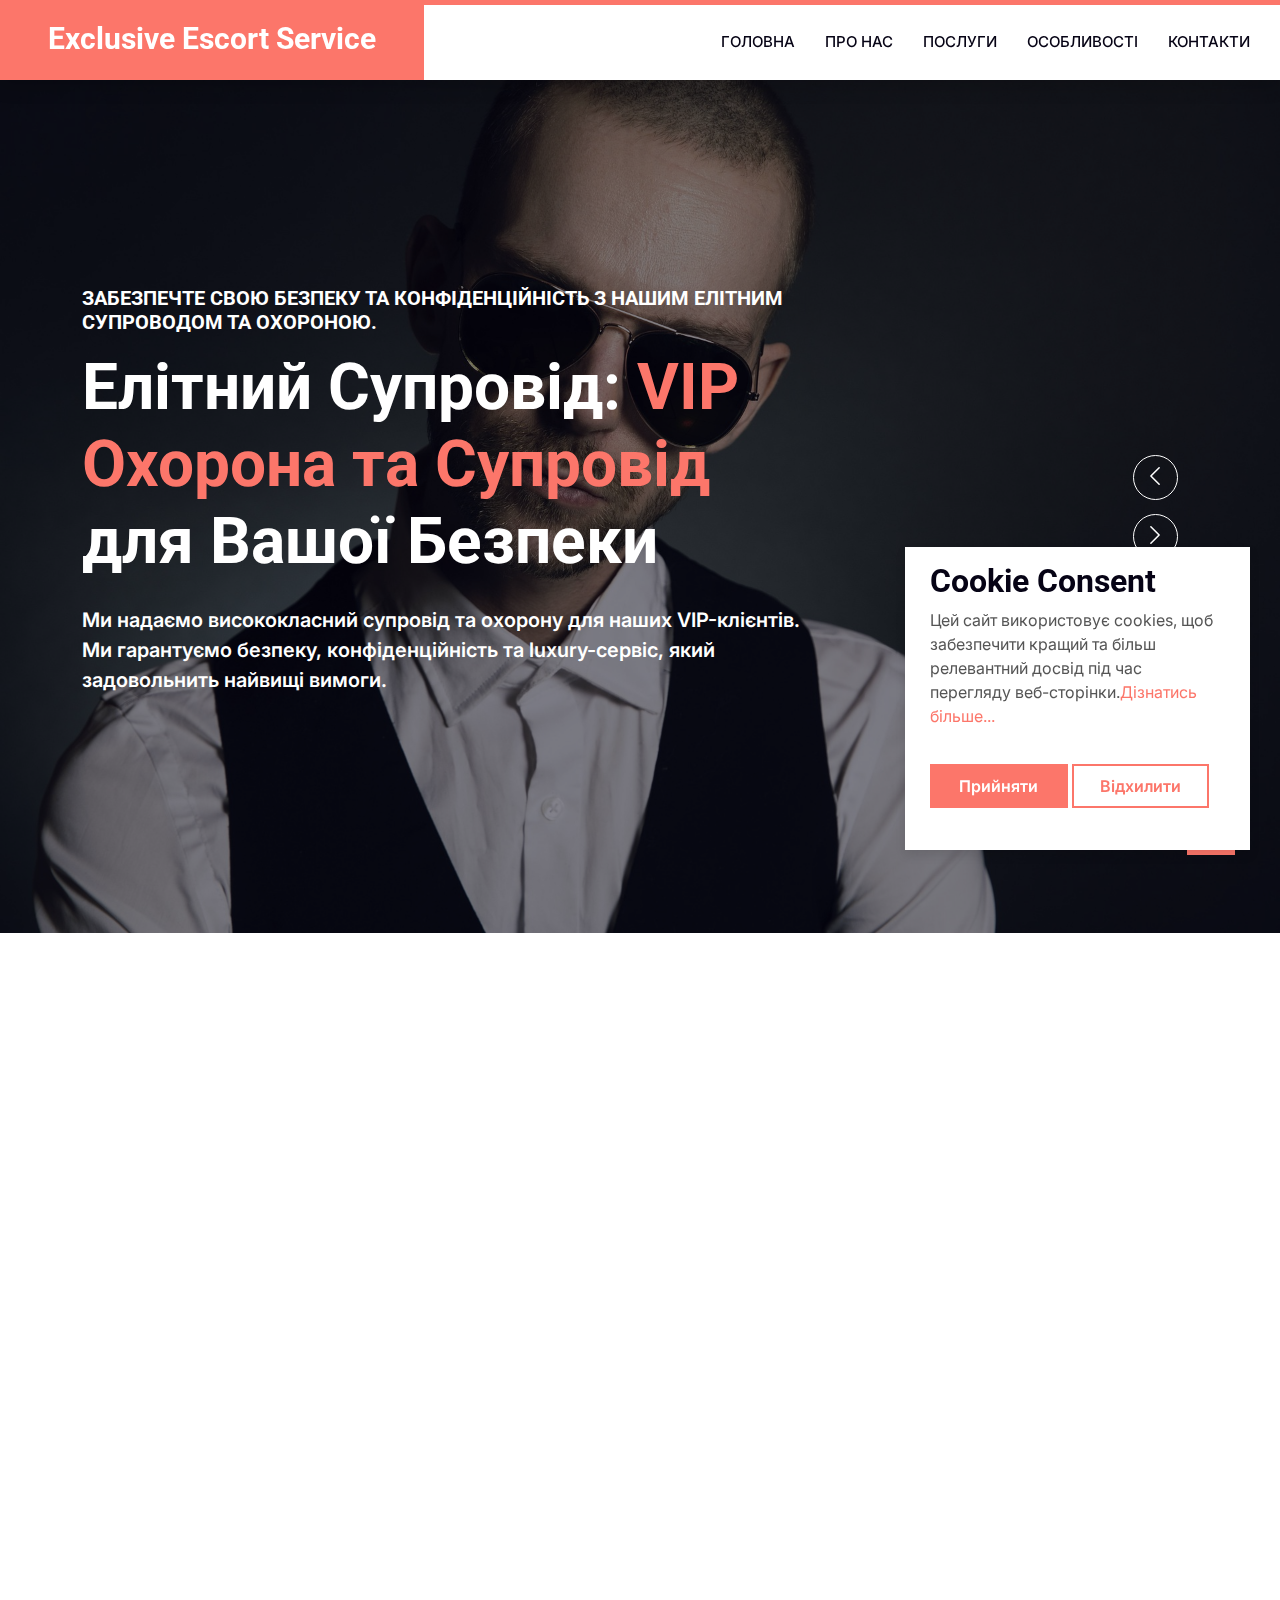
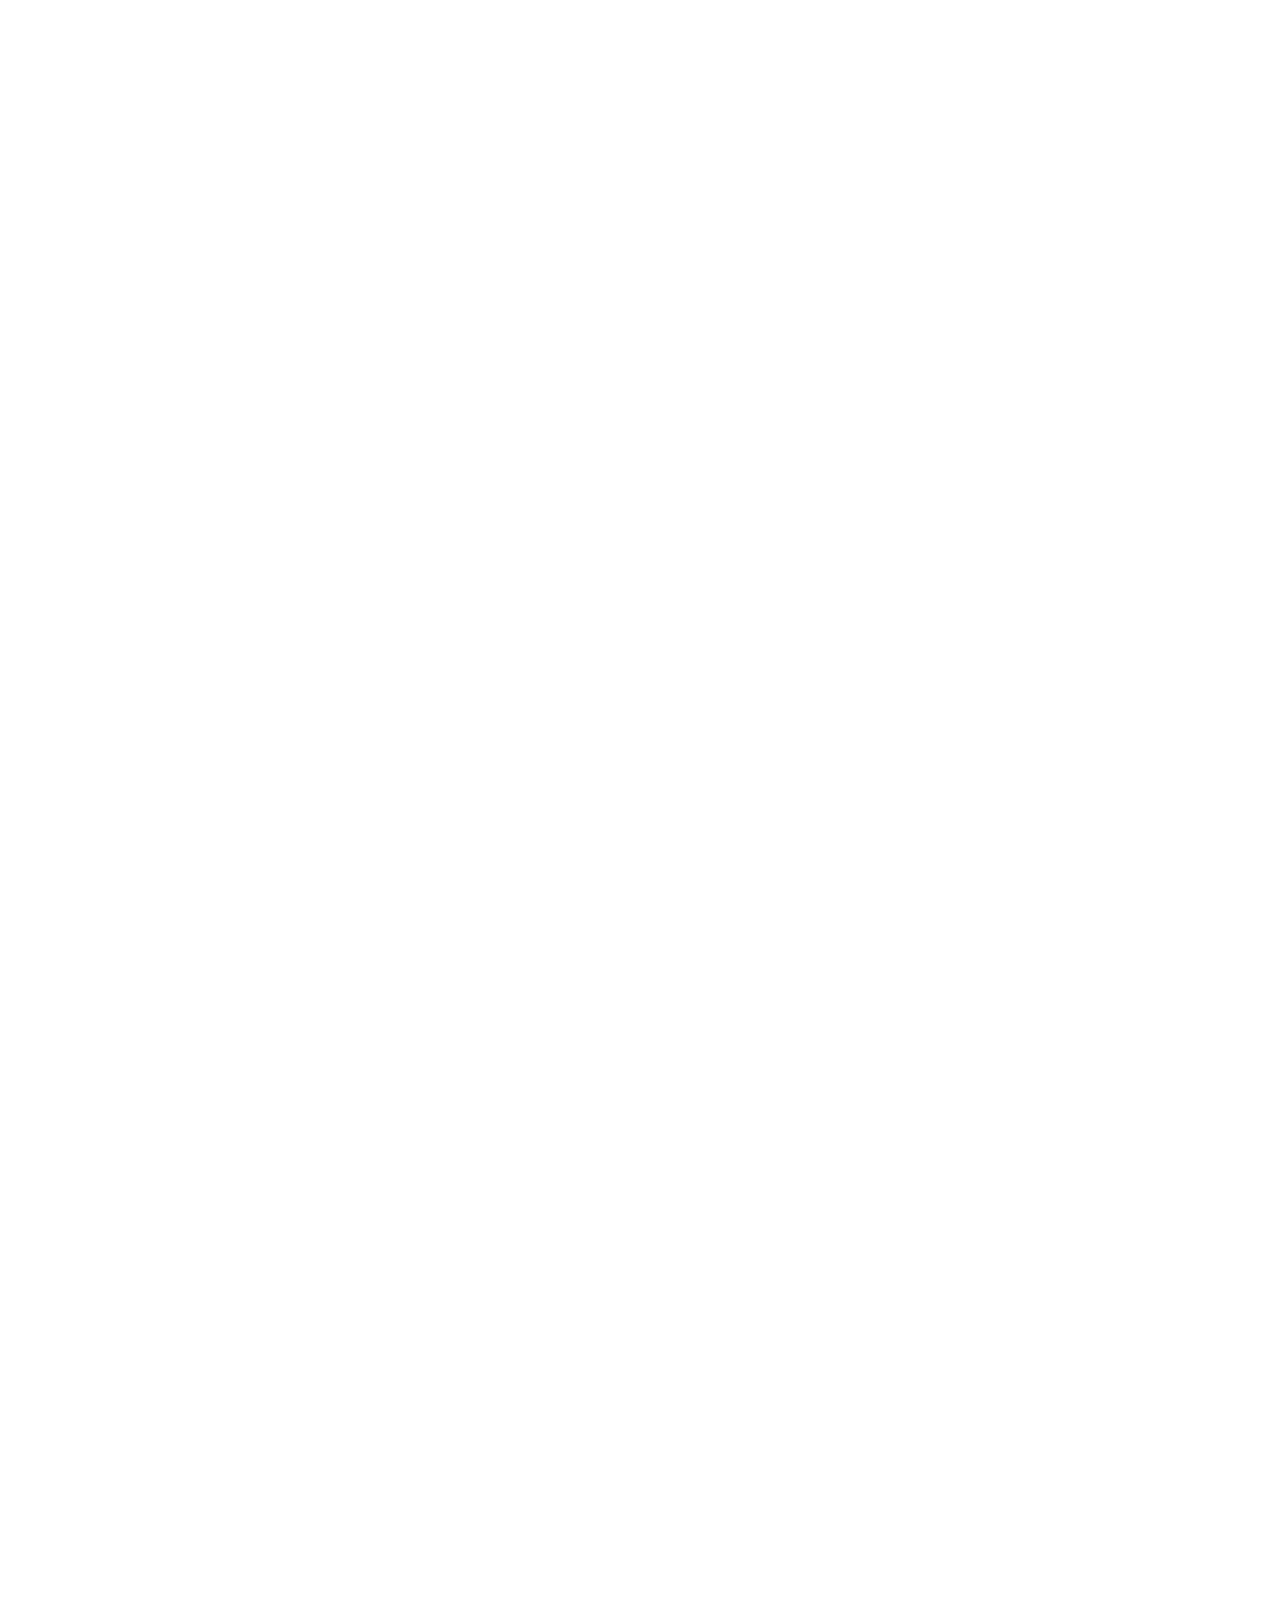
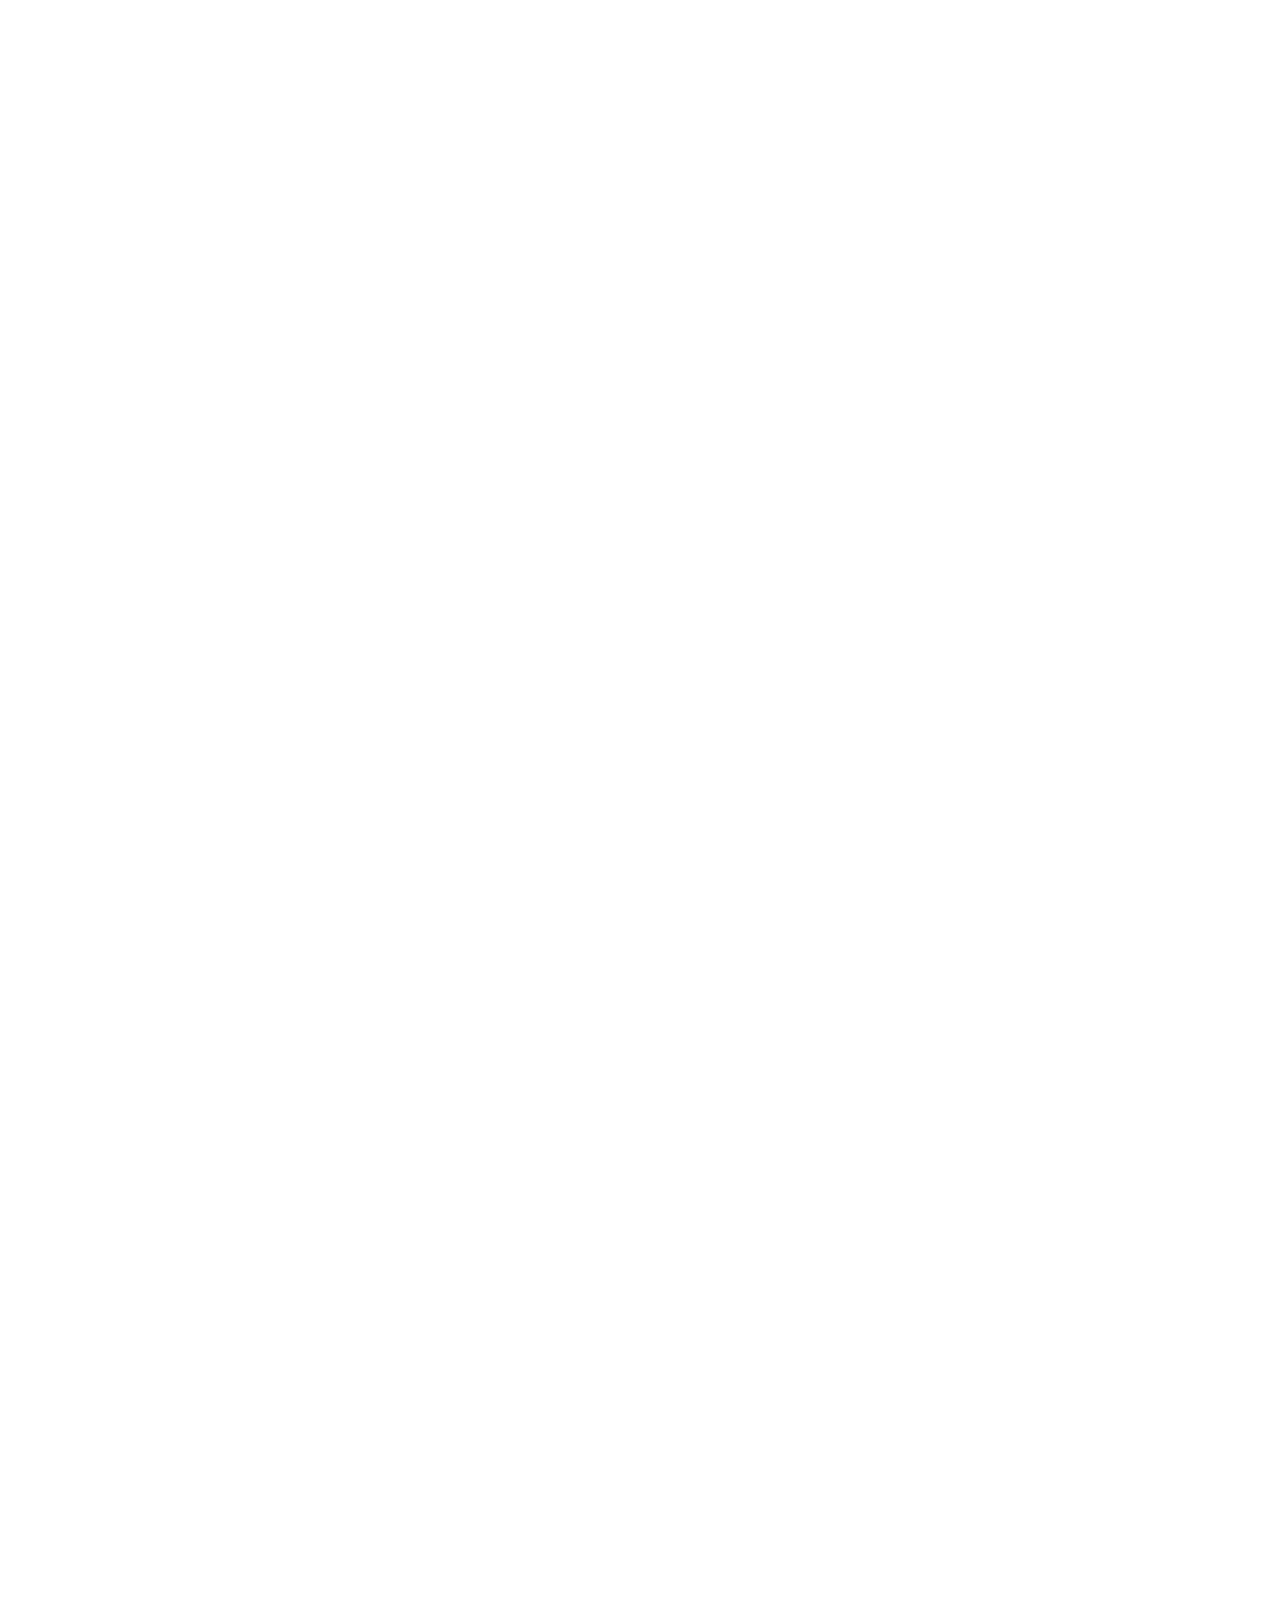
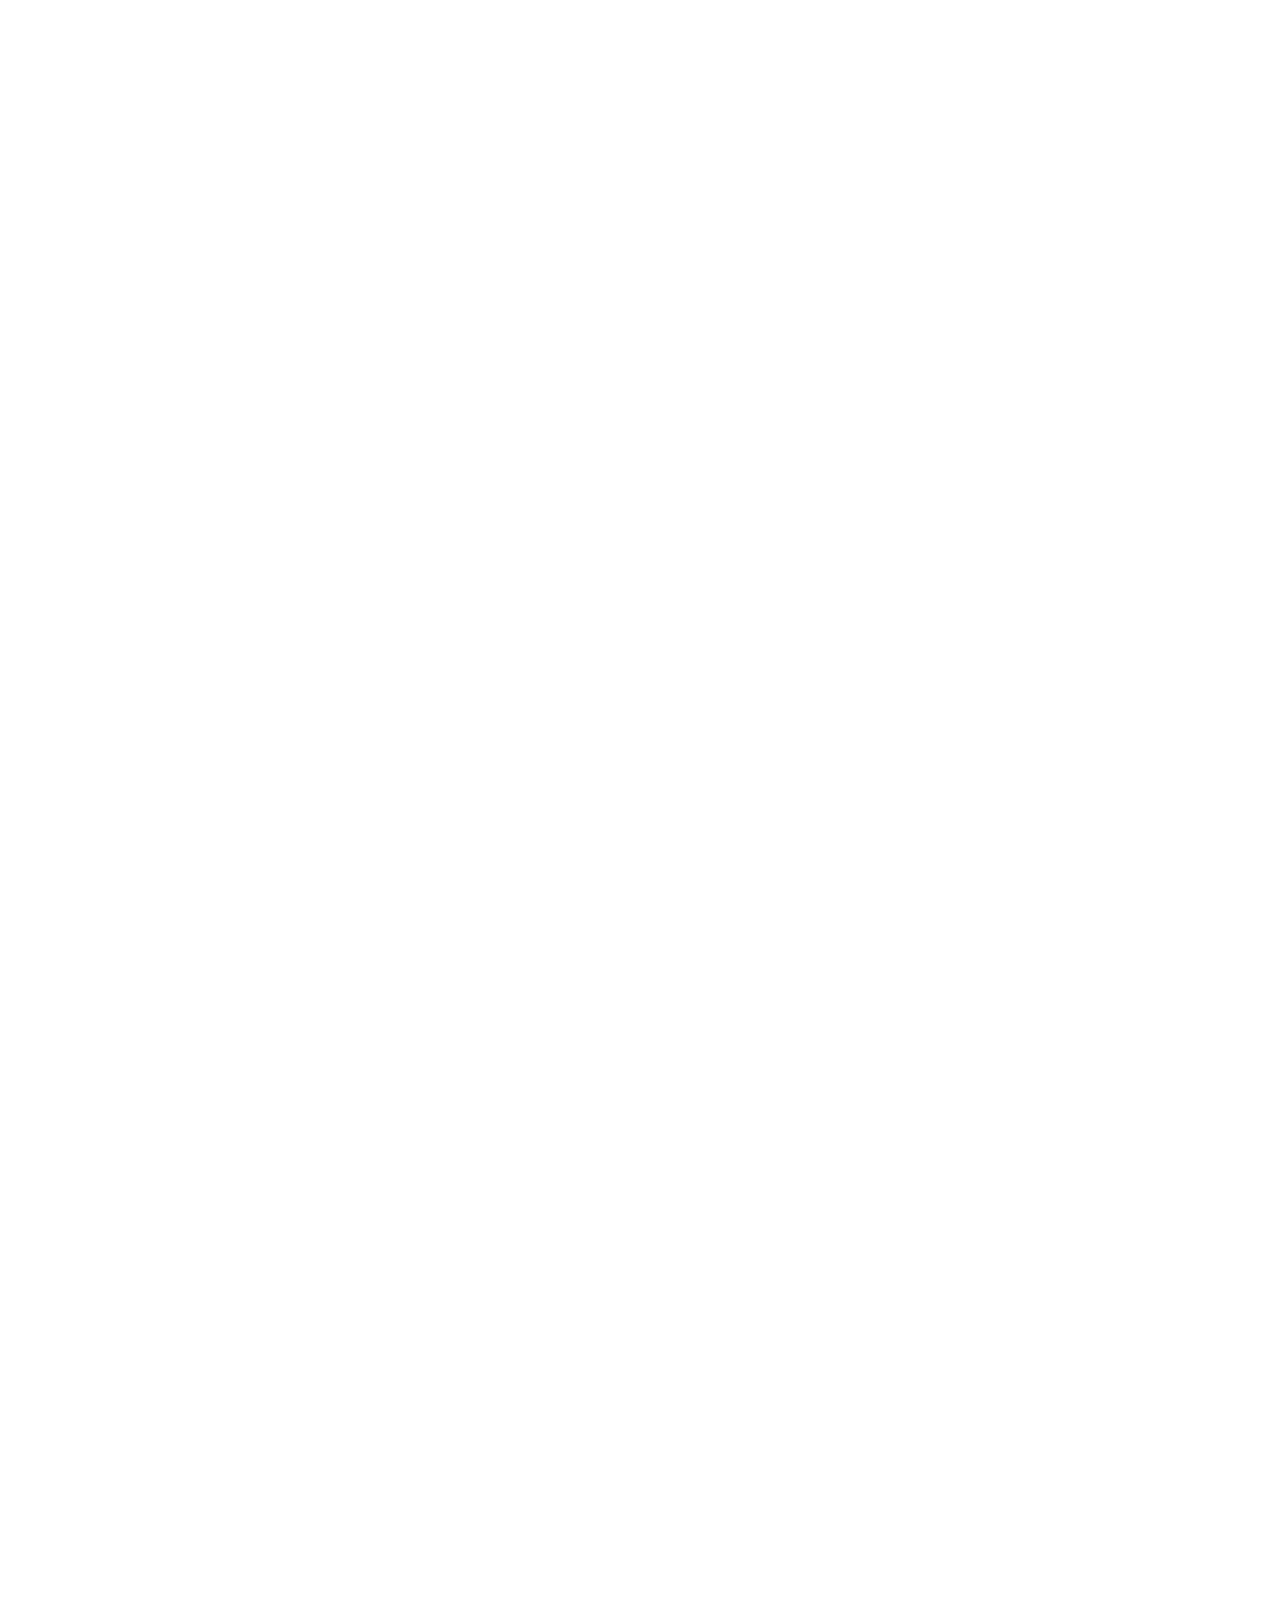
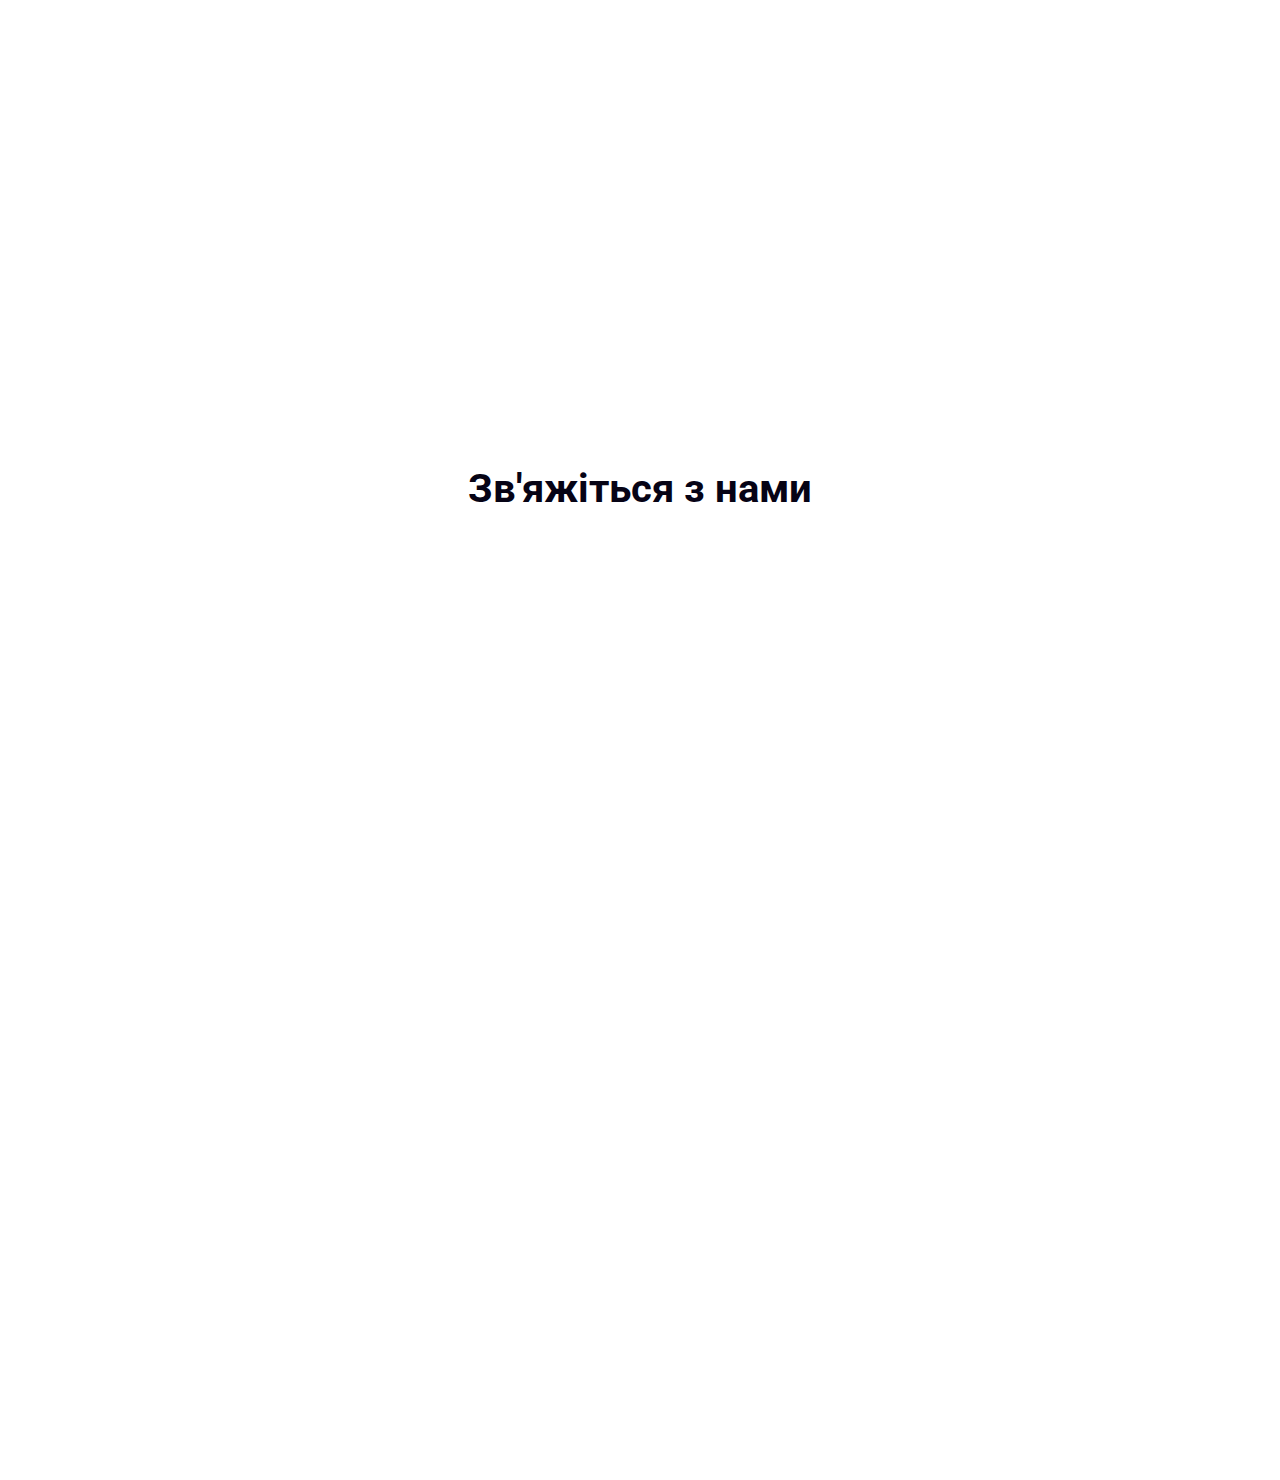
<file: index.html>
<!DOCTYPE html>
<html lang="en">
    <head>
        <meta charset="utf-8" />
        <title>Exclusive Escort Service</title>
        <meta content="width=device-width, initial-scale=1.0" name="viewport" />
        <meta content="" name="keywords" />
        <meta content="" name="description" />

        <!-- Favicon -->
        <link href="img/logo.png" rel="icon" />

        <!-- Google Web Fonts -->
        <link rel="preconnect" href="https://fonts.googleapis.com" />
        <link rel="preconnect" href="https://fonts.gstatic.com" crossorigin />
        <link
            href="https://fonts.googleapis.com/css2?family=Inter:wght@400;600&family=Roboto:wght@500;700&display=swap"
            rel="stylesheet"
        />

        <!-- Icon Font Stylesheet -->
        <link
            href="https://cdnjs.cloudflare.com/ajax/libs/font-awesome/5.10.0/css/all.min.css"
            rel="stylesheet"
        />
        <link
            href="https://cdn.jsdelivr.net/npm/bootstrap-icons@1.4.1/font/bootstrap-icons.css"
            rel="stylesheet"
        />

        <!-- Libraries Stylesheet -->
        <link href="lib/animate/animate.min.css" rel="stylesheet" />
        <link
            href="lib/owlcarousel/assets/owl.carousel.min.css"
            rel="stylesheet"
        />

        <!-- Customized Bootstrap Stylesheet -->
        <link href="css/bootstrap.min.css" rel="stylesheet" />

        <!-- Template Stylesheet -->
        <link href="css/style.css" rel="stylesheet" />
    </head>

    <body>
        <!-- Spinner Start -->
        <div
            id="spinner"
            class="show bg-white position-fixed translate-middle w-100 vh-100 top-50 start-50 d-flex align-items-center justify-content-center"
        >
            <div
                class="spinner-grow text-primary"
                style="width: 3rem; height: 3rem"
                role="status"
            >
                <span class="sr-only">Loading...</span>
            </div>
        </div>
        <!-- Spinner End -->

        <!-- Navbar Start -->
        <nav
            class="navbar navbar-expand-lg bg-white navbar-light shadow border-top border-5 border-primary sticky-top p-0"
        >
            <a
                href="index.html"
                class="navbar-brand bg-primary d-flex align-items-center px-4 px-lg-5"
            >
                <h2 class="mb-2 text-white">Exclusive Escort Service</h2>
            </a>
            <button
                type="button"
                class="navbar-toggler me-4"
                data-bs-toggle="collapse"
                data-bs-target="#navbarCollapse"
            >
                <span class="navbar-toggler-icon"></span>
            </button>
            <div class="collapse navbar-collapse" id="navbarCollapse">
                <div class="navbar-nav ms-auto p-4 p-lg-0">
                    <a href="index.html" class="nav-item nav-link">Головна</a>
                    <a href="#about" class="nav-item nav-link">Про нас</a>
                    <a href="#service" class="nav-item nav-link">Послуги</a>
                    <a href="#feature" class="nav-item nav-link">Особливості</a>
                    <a href="#contact" class="nav-item nav-link">Контакти</a>
                </div>
            </div>
        </nav>
        <!-- Navbar End -->

        <!-- Carousel Start -->
        <div class="container-fluid p-0 pb-5">
            <div class="owl-carousel header-carousel position-relative mb-5">
                <div class="owl-carousel-item position-relative">
                    <img class="img-fluid" src="img/carousel-1.jpg" alt="" />
                    <div
                        class="position-absolute top-0 start-0 w-100 h-100 d-flex align-items-center"
                        style="background: rgba(6, 3, 21, 0.5)"
                    >
                        <div class="container">
                            <div class="row justify-content-start">
                                <div class="col-10 col-lg-8">
                                    <h5
                                        class="text-white text-uppercase mb-3 animated slideInDown"
                                    >
                                        Забезпечте свою безпеку та
                                        конфіденційність з нашим елітним
                                        супроводом та охороною.
                                    </h5>
                                    <h1
                                        class="display-3 text-white animated slideInDown mb-4"
                                    >
                                        Елітний Супровід:
                                        <span class="text-primary"
                                            >VIP Охорона та Супровід</span
                                        >
                                        для Вашої Безпеки
                                    </h1>
                                    <p
                                        class="fs-5 fw-medium text-white mb-4 pb-2"
                                    >
                                        Ми надаємо висококласний супровід та
                                        охорону для наших VIP-клієнтів. Ми
                                        гарантуємо безпеку, конфіденційність та
                                        luxury-сервіс, який задовольнить найвищі
                                        вимоги.
                                    </p>
                                </div>
                            </div>
                        </div>
                    </div>
                </div>
                <div class="owl-carousel-item position-relative">
                    <img class="img-fluid" src="img/carousel-2.jpg" alt="" />
                    <div
                        class="position-absolute top-0 start-0 w-100 h-100 d-flex align-items-center"
                        style="background: rgba(6, 3, 21, 0.5)"
                    >
                        <div class="container">
                            <div class="row justify-content-start">
                                <div class="col-10 col-lg-8">
                                    <h5
                                        class="text-white text-uppercase mb-3 animated slideInDown"
                                    >
                                        Насолоджуйтесь висококласним
                                        обслуговуванням та професійною охороною.
                                    </h5>
                                    <h1
                                        class="display-3 text-white animated slideInDown mb-4"
                                    >
                                        Ваш Вибір для Елітного Супроводу та
                                        Охорони:
                                        <span class="text-primary"
                                            >Конфіденційність та Безпека на
                                            Першому Місці</span
                                        >
                                    </h1>
                                    <p
                                        class="fs-5 fw-medium text-white mb-4 pb-2"
                                    >
                                        Ми надаємо послуги елітного супроводу та
                                        охорони, які гарантують найвищий рівень
                                        безпеки та конфіденційності для наших
                                        VIP-клієнтів. Довіртеся нам, щоб
                                        отримати unparalleled рівень
                                        luxury-сервісу.
                                    </p>
                                </div>
                            </div>
                        </div>
                    </div>
                </div>
            </div>
        </div>
        <!-- Carousel End -->

        <!-- About Start -->
        <div id="about" class="container-fluid overflow-hidden py-5 px-lg-0">
            <div class="container about py-5 px-lg-0">
                <div class="row g-5 mx-lg-0">
                    <div
                        class="col-lg-6 ps-lg-0 wow fadeInLeft"
                        data-wow-delay="0.1s"
                        style="min-height: 400px"
                    >
                        <div class="position-relative h-100">
                            <img
                                class="position-absolute img-fluid w-100 h-100"
                                src="img/about.jpg"
                                style="object-fit: cover"
                                alt=""
                            />
                        </div>
                    </div>
                    <div
                        class="col-lg-6 about-text wow fadeInUp"
                        data-wow-delay="0.3s"
                    >
                        <h6 class="text-secondary text-uppercase mb-3">
                            Про нас
                        </h6>
                        <h1 class="mb-5">Елітний Супровід та Охорона</h1>
                        <p class="mb-5">
                            Ласкаво просимо до нашого сервісу елітного
                            супроводу, де ми пропонуємо найвищий рівень безпеки
                            та конфіденційності для наших VIP-клієнтів. Ми
                            спеціалізуємося на наданні елітних послуг супроводу
                            та охорони, забезпечуючи безпеку, комфорт та
                            luxury-сервіс. Наші професіонали готові забезпечити
                            Вашу безпеку в будь-яких обставинах, гарантуючи
                            максимальний рівень конфіденційності.
                            <br /><br />
                            Ми віримо, що кожен клієнт заслуговує на найвищий
                            рівень обслуговування, тому ми пропонуємо
                            індивідуальні плани охорони та супроводу, які
                            відповідають найвищим стандартам. Наші спеціалісти
                            готові гарантувати, що кожен Ваш крок буде під
                            надійною охороною, забезпечуючи Вашу безпеку та
                            конфіденційність у будь-яких ситуаціях.
                            <br /><br />
                            Оберіть наш елітний сервіс супроводу та охорони, і
                            ми подбаємо про Вашу безпеку та комфорт, дозволяючи
                            Вам зосередитися на важливих справах. Наш пріоритет
                            – це Ваші інтереси, та надання Вам найвищого рівня
                            обслуговування.
                        </p>
                    </div>
                </div>
            </div>
        </div>
        <!-- About End -->

        <!-- Fact Start -->
        <div class="container-xxl py-5">
            <div class="container py-5">
                <div class="row g-5">
                    <div class="col-lg-6 wow fadeInUp" data-wow-delay="0.1s">
                        <h6 class="text-secondary text-uppercase mb-3">
                            Факти
                        </h6>
                        <h1 class="mb-5">
                            Основні Факти про Елітний Супровід та Охорону
                        </h1>
                        <p class="mb-5">
                            Ознайомтесь з основними фактами про наші послуги
                            елітного супроводу та охорони, що включають
                            стратегії забезпечення безпеки, конфіденційності та
                            luxury-сервісу для наших VIP-клієнтів.
                        </p>
                    </div>
                    <div class="col-lg-6">
                        <div class="row g-4 align-items-center">
                            <div class="col-sm-6">
                                <div
                                    class="bg-primary p-4 mb-4 wow fadeIn"
                                    data-wow-delay="0.3s"
                                >
                                    <i
                                        class="fa fa-users fa-2x text-white mb-3"
                                    ></i>
                                    <h2
                                        class="text-white mb-2"
                                        data-toggle="counter-up"
                                    >
                                        410
                                    </h2>
                                    <p class="text-white mb-0">
                                        Щасливі Клієнти
                                    </p>
                                </div>
                                <div
                                    class="bg-secondary p-4 wow fadeIn"
                                    data-wow-delay="0.5s"
                                >
                                    <i
                                        class="fa fa-ship fa-2x text-white mb-3"
                                    ></i>
                                    <h2
                                        class="text-white mb-2"
                                        data-toggle="counter-up"
                                    >
                                        55
                                    </h2>
                                    <p class="text-white mb-0">
                                        Завершені Проекти
                                    </p>
                                </div>
                            </div>
                            <div class="col-sm-6">
                                <div
                                    class="bg-success p-4 wow fadeIn"
                                    data-wow-delay="0.7s"
                                >
                                    <i
                                        class="fa fa-star fa-2x text-white mb-3"
                                    ></i>
                                    <h2
                                        class="text-white mb-2"
                                        data-toggle="counter-up"
                                    >
                                        141
                                    </h2>
                                    <p class="text-white mb-0">
                                        Відгуки Клієнтів
                                    </p>
                                </div>
                            </div>
                        </div>
                    </div>
                </div>
            </div>
        </div>
        <!-- Fact End -->

        <!-- Service Start -->
        <div id="service" class="container-xxl py-5">
            <div class="container py-5">
                <div class="text-center wow fadeInUp" data-wow-delay="0.1s">
                    <h6 class="text-secondary text-uppercase">Наші Послуги</h6>
                    <h1 class="mb-5">
                        Комплексні Послуги Елітного Супроводу та Охорони
                    </h1>
                </div>
                <div class="row g-4">
                    <div
                        class="col-md-6 col-lg-6 wow fadeInUp"
                        data-wow-delay="0.3s"
                    >
                        <div class="service-item p-4">
                            <div class="overflow-hidden mb-4">
                                <img
                                    class="img-fluid"
                                    src="img/service-1.jpg"
                                    alt=""
                                />
                            </div>
                            <h4 class="mb-3">
                                Персоналізовані Послуги Елітного Супроводу
                            </h4>
                            <p>
                                Ми пропонуємо індивідуальні послуги елітного
                                супроводу, які відповідають вашим вимогам. Наші
                                супутниці надають вам елегантність, комфорт та
                                безпеку на найвищому рівні.
                            </p>
                        </div>
                    </div>
                    <div
                        class="col-md-6 col-lg-6 wow fadeInUp"
                        data-wow-delay="0.5s"
                    >
                        <div class="service-item p-4">
                            <div class="overflow-hidden mb-4">
                                <img
                                    class="img-fluid"
                                    src="img/service-2.jpg"
                                    alt=""
                                />
                            </div>
                            <h4 class="mb-3">Охорона VIP-Клієнтів</h4>
                            <p>
                                Забезпечуємо висококласну охорону для наших
                                VIP-клієнтів. Ми гарантуємо вашу безпеку та
                                конфіденційність за будь-яких умов.
                            </p>
                        </div>
                    </div>
                    <div
                        class="col-md-6 col-lg-6 wow fadeInUp"
                        data-wow-delay="0.7s"
                    >
                        <div class="service-item p-4">
                            <div class="overflow-hidden mb-4">
                                <img
                                    class="img-fluid"
                                    src="img/service-3.jpg"
                                    alt=""
                                />
                            </div>
                            <h4 class="mb-3">
                                Люкс-Сервіс та Конфіденційність
                            </h4>
                            <p>
                                Наші послуги елітного супроводу орієнтовані на
                                максимальний комфорт і безпеку клієнтів,
                                гарантуючи конфіденційність на найвищому рівні.
                            </p>
                        </div>
                    </div>
                    <div
                        class="col-md-6 col-lg-6 wow fadeInUp"
                        data-wow-delay="0.3s"
                    >
                        <div class="service-item p-4">
                            <div class="overflow-hidden mb-4">
                                <img
                                    class="img-fluid"
                                    src="img/service-4.jpg"
                                    alt=""
                                />
                            </div>
                            <h4 class="mb-3">
                                Індивідуальний Підхід до Кожного Клієнта
                            </h4>
                            <p>
                                Наша команда пропонує послуги елітного
                                супроводу, адаптуючи їх до ваших побажань, щоб
                                забезпечити максимальний комфорт і безпеку в
                                будь-якій ситуації.
                            </p>
                        </div>
                    </div>
                    <div
                        class="col-md-6 col-lg-6 wow fadeInUp"
                        data-wow-delay="0.5s"
                    >
                        <div class="service-item p-4">
                            <div class="overflow-hidden mb-4">
                                <img
                                    class="img-fluid"
                                    src="img/service-5.jpg"
                                    alt=""
                                />
                            </div>
                            <h4 class="mb-3">
                                Забезпечення Безпеки на Найвищому Рівні
                            </h4>
                            <p>
                                Наша команда професіоналів надає найкращі
                                послуги охорони, щоб гарантувати безпеку для
                                наших клієнтів у будь-яких умовах.
                            </p>
                        </div>
                    </div>
                    <div
                        class="col-md-6 col-lg-6 wow fadeInUp"
                        data-wow-delay="0.7s"
                    >
                        <div class="service-item p-4">
                            <div class="overflow-hidden mb-4">
                                <img
                                    class="img-fluid"
                                    src="img/service-6.jpg"
                                    alt=""
                                />
                            </div>
                            <h4 class="mb-3">
                                Елітні Послуги для Ваших Спеціальних Потреб
                            </h4>
                            <p>
                                Ми пропонуємо елітні послуги для тих, хто
                                потребує висококласного супроводу та захисту в
                                будь-яких ситуаціях, забезпечуючи безпеку та
                                комфорт.
                            </p>
                        </div>
                    </div>
                </div>
            </div>
        </div>
        <!-- Service End -->

        <!-- Feature Start -->
        <div id="feature" class="container-fluid overflow-hidden py-5 px-lg-0">
            <div class="container feature py-5 px-lg-0">
                <div class="row g-5 mx-lg-0">
                    <div
                        class="col-lg-6 feature-text wow fadeInUp"
                        data-wow-delay="0.1s"
                    >
                        <h6 class="text-secondary text-uppercase mb-3">
                            Наші Особливості
                        </h6>
                        <h1 class="mb-5">
                            Ключові Особливості Наших Послуг Елітного Супроводу
                            та Охорони
                        </h1>
                        <div
                            class="d-flex mb-5 wow fadeInUp"
                            data-wow-delay="0.3s"
                        >
                            <i
                                class="fa fa-globe text-primary fa-3x flex-shrink-0"
                            ></i>
                            <div class="ms-4">
                                <h5>
                                    Індивідуальні Послуги Елітного Супроводу
                                </h5>
                                <p class="mb-0">
                                    Ми надаємо персоналізовані послуги елітного
                                    супроводу, враховуючи ваші індивідуальні
                                    вимоги та побажання для забезпечення
                                    максимального комфорту та безпеки.
                                </p>
                            </div>
                        </div>
                        <div
                            class="d-flex mb-5 wow fadeIn"
                            data-wow-delay="0.5s"
                        >
                            <i
                                class="fa fa-solid fa-shield-alt text-primary fa-3x flex-shrink-0"
                            ></i>
                            <div class="ms-4">
                                <h5>Безпека та Охорона VIP-Клієнтів</h5>
                                <p class="mb-0">
                                    Наші професіонали забезпечують охорону на
                                    найвищому рівні для VIP-клієнтів, гарантуючи
                                    конфіденційність та безпеку у будь-яких
                                    ситуаціях.
                                </p>
                            </div>
                        </div>
                        <div
                            class="d-flex mb-0 wow fadeInUp"
                            data-wow-delay="0.7s"
                        >
                            <i
                                class="fa fa-headphones text-primary fa-3x flex-shrink-0"
                            ></i>
                            <div class="ms-4">
                                <h5>Люкс-Сервіс та Конфіденційність</h5>
                                <p class="mb-0">
                                    Ми забезпечуємо найвищий рівень
                                    конфіденційності та люкс-сервіс для наших
                                    клієнтів, гарантуємо ваш комфорт та безпеку.
                                </p>
                            </div>
                        </div>
                    </div>
                    <div
                        class="col-lg-6 pe-lg-0 wow fadeInRight"
                        data-wow-delay="0.1s"
                        style="min-height: 400px"
                    >
                        <div class="position-relative h-100">
                            <img
                                class="position-absolute img-fluid w-100 h-100"
                                src="img/feature.jpg"
                                style="object-fit: cover"
                                alt=""
                            />
                        </div>
                    </div>
                </div>
            </div>
        </div>
        <!-- Feature End -->

        <!-- Team Start -->
        <div class="container-xxl py-5">
            <div class="container py-5">
                <div class="text-center wow fadeInUp" data-wow-delay="0.1s">
                    <h6 class="text-secondary text-uppercase">Наша команда</h6>
                    <h1 class="mb-5">Експертна команда професіоналів</h1>
                </div>
                <div class="row g-4">
                    <div
                        class="col-lg-3 col-md-6 wow fadeInUp"
                        data-wow-delay="0.3s"
                    >
                        <div class="team-item p-4">
                            <div class="overflow-hidden mb-4">
                                <img
                                    class="img-fluid"
                                    src="img/team-1.jpg"
                                    alt=""
                                />
                            </div>
                            <h5 class="mb-0">Андрій Коваленко</h5>
                            <p>Експерт з охорони</p>
                        </div>
                    </div>
                    <div
                        class="col-lg-3 col-md-6 wow fadeInUp"
                        data-wow-delay="0.5s"
                    >
                        <div class="team-item p-4">
                            <div class="overflow-hidden mb-4">
                                <img
                                    class="img-fluid"
                                    src="img/team-2.jpg"
                                    alt=""
                                />
                            </div>
                            <h5 class="mb-0">Ірина Козак</h5>
                            <p>Консультант з елітного супроводу</p>
                        </div>
                    </div>
                    <div
                        class="col-lg-3 col-md-6 wow fadeInUp"
                        data-wow-delay="0.7s"
                    >
                        <div class="team-item p-4">
                            <div class="overflow-hidden mb-4">
                                <img
                                    class="img-fluid"
                                    src="img/team-3.jpg"
                                    alt=""
                                />
                            </div>
                            <h5 class="mb-0">Олександр Левченко</h5>
                            <p>Експерт з безпеки</p>
                        </div>
                    </div>
                    <div
                        class="col-lg-3 col-md-6 wow fadeInUp"
                        data-wow-delay="0.9s"
                    >
                        <div class="team-item p-4">
                            <div class="overflow-hidden mb-4">
                                <img
                                    class="img-fluid"
                                    src="img/team-4.jpg"
                                    alt=""
                                />
                            </div>
                            <h5 class="mb-0">Марина Сидоренко</h5>
                            <p>Спеціаліст з VIP-супроводу</p>
                        </div>
                    </div>
                </div>
            </div>
        </div>
        <!-- Team End -->

        <!-- Testimonial Start -->
        <div class="container-xxl py-5 wow fadeInUp" data-wow-delay="0.1s">
            <div class="container py-5">
                <div class="text-center">
                    <h6 class="text-secondary text-uppercase">Відгуки</h6>
                    <h1 class="mb-0">Що кажуть наші клієнти!</h1>
                </div>
                <div
                    class="owl-carousel testimonial-carousel wow fadeInUp"
                    data-wow-delay="0.1s"
                >
                    <div class="testimonial-item p-4 my-5">
                        <i
                            class="fa fa-quote-right fa-3x text-light position-absolute top-0 end-0 mt-n3 me-4"
                        ></i>
                        <div class="d-flex align-items-end mb-4">
                            <img
                                class="img-fluid flex-shrink-0"
                                src="img/testimonial-1.jpg"
                                style="width: 80px; height: 80px"
                            />
                            <div class="ms-4">
                                <h5 class="mb-1">Олена Іванова</h5>
                            </div>
                        </div>
                        <p class="mb-0">
                            Я вдячна команді за професіоналізм. Завдяки їхньому
                            елітному супроводу я почуваюся в безпеці і комфорті
                            на кожній зустрічі.
                        </p>
                    </div>
                    <div class="testimonial-item p-4 my-5">
                        <i
                            class="fa fa-quote-right fa-3x text-light position-absolute top-0 end-0 mt-n3 me-4"
                        ></i>
                        <div class="d-flex align-items-end mb-4">
                            <img
                                class="img-fluid flex-shrink-0"
                                src="img/testimonial-2.jpg"
                                style="width: 80px; height: 80px"
                            />
                            <div class="ms-4">
                                <h5 class="mb-1">Дмитро Олексійович</h5>
                            </div>
                        </div>
                        <p class="mb-0">
                            Надзвичайно якісні послуги. Завдяки професійним
                            охоронцям я можу зосередитись на важливих справах,
                            знаючи, що моя безпека гарантована.
                        </p>
                    </div>
                    <div class="testimonial-item p-4 my-5">
                        <i
                            class="fa fa-quote-right fa-3x text-light position-absolute top-0 end-0 mt-n3 me-4"
                        ></i>
                        <div class="d-flex align-items-end mb-4">
                            <img
                                class="img-fluid flex-shrink-0"
                                src="img/testimonial-3.jpg"
                                style="width: 80px; height: 80px"
                            />
                            <div class="ms-4">
                                <h5 class="mb-1">Сергій Григоренко</h5>
                            </div>
                        </div>
                        <p class="mb-0">
                            Моя співпраця з цією командою — це найкраще рішення
                            для забезпечення моєї безпеки і комфорту. Елітний
                            супровід на найвищому рівні!
                        </p>
                    </div>
                    <div class="testimonial-item p-4 my-5">
                        <i
                            class="fa fa-quote-right fa-3x text-light position-absolute top-0 end-0 mt-n3 me-4"
                        ></i>
                        <div class="d-flex align-items-end mb-4">
                            <img
                                class="img-fluid flex-shrink-0"
                                src="img/testimonial-4.jpg"
                                style="width: 80px; height: 80px"
                            />
                            <div class="ms-4">
                                <h5 class="mb-1">Ірина Василенко</h5>
                            </div>
                        </div>
                        <p class="mb-0">
                            Обслуговування найвищого класу! Професійні охоронці
                            та супроводжуючі забезпечують повну конфіденційність
                            та комфорт на будь-якому заході.
                        </p>
                    </div>
                </div>
            </div>
        </div>
        <!-- Testimonial End -->

        <!-- Quote Start -->
        <div id="contact" class="container-xxl py-5">
            <h1 style="text-align: center" class="mb-0">Зв'яжіться з нами</h1>
            <div class="container py-5">
                <div class="row g-5 align-items-center">
                    <div
                        style="height: 370px"
                        class="col-lg-5 wow fadeInUp"
                        data-wow-delay="0.1s"
                    >
                        <iframe
                            src="https://www.google.com/maps/embed?pb=!1m18!1m12!1m3!1d56940.44469238235!2d30.467155909685122!3d50.445227552312176!2m3!1f0!2f0!3f0!3m2!1i1024!2i768!4f13.1!3m3!1m2!1s0x40d4cf75ee4a8d35%3A0x6a8d62d0219255e0!2sBest%20Bodyguard%20Security%20Service%20Bodyguards%2024%2F7!5e0!3m2!1suk!2sua!4v1738101173189!5m2!1suk!2sua"
                            class="map-iframe"
                            width="100%"
                            height="400"
                            style="border: 0; border-radius: 15px; height: 100%"
                            allowfullscreen=""
                            loading="lazy"
                        ></iframe>
                    </div>
                    <div class="col-lg-7">
                        <div
                            class="bg-light text-center p-5 wow fadeIn"
                            data-wow-delay="0.5s"
                        >
                            <form>
                                <div class="row g-3">
                                    <div class="col-12 col-sm-6">
                                        <input
                                            type="text"
                                            class="form-control border-0"
                                            placeholder="Ваше ім'я"
                                            style="height: 55px"
                                        />
                                    </div>
                                    <div class="col-12 col-sm-6">
                                        <input
                                            id="email"
                                            type="email"
                                            class="form-control border-0"
                                            placeholder="Ваш Email"
                                            style="height: 55px"
                                        />
                                        <div
                                            style="color: red"
                                            id="result"
                                        ></div>
                                    </div>
                                    <div class="col-12">
                                        <textarea
                                            class="form-control border-0"
                                            placeholder="Особливі побажання"
                                        ></textarea>
                                    </div>
                                    <div class="col-12">
                                        <button
                                            onclick="sendForm()"
                                            id="submit"
                                            class="btn btn-primary w-100 py-3"
                                            type="submit"
                                        >
                                            Відправити
                                        </button>
                                    </div>
                                </div>
                            </form>
                        </div>
                    </div>
                </div>
            </div>
        </div>
        <!-- Quote End -->

        <!-- Footer Start -->
        <div
            class="container-fluid bg-dark text-light footer pt-5 wow fadeIn"
            data-wow-delay="0.1s"
            style="margin-top: 6rem"
        >
            <div class="container py-5">
                <div class="row g-5">
                    <div class="col-lg-3 col-md-6">
                        <h4 class="text-light mb-4">Елітний супровід</h4>
                        <p>
                            Висококласний супровід, охорона та конфіденційність
                            для VIP-клієнтів. Насолоджуйтеся безпекою і
                            комфортом за допомогою нашого luxury-сервісу.
                        </p>
                    </div>
                    <div class="col-lg-3 col-md-6">
                        <h4 class="text-light mb-4">Адреса</h4>
                        <p class="mb-2">
                            <i class="fa fa-map-marker-alt me-3"></i>бульвар
                            Тараса Шевченка, 7, Київ, 01004
                        </p>
                        <p class="mb-2">
                            <i class="fa fa-phone-alt me-3"></i>+0508164434
                        </p>
                        <a href="mailto:exclusive_escort_service@gmail.com">
                            <p
                                style="
                                    white-space: nowrap;
                                    overflow: hidden;
                                    text-overflow: ellipsis;
                                "
                                class="mb-2"
                            >
                                <i class="fa fa-envelope me-3"></i
                                >exclusive_escort_service@gmail.com
                            </p>
                        </a>
                    </div>
                    <div class="col-lg-3 col-md-6">
                        <h4 class="text-light mb-4">Навігація</h4>
                        <a href="index.html" class="btn btn-link">Головна</a>
                        <a href="#about" class="btn btn-link">Про нас</a>
                        <a href="#service" class="btn btn-link">Послуги</a>
                        <a href="#feature" class="btn btn-link">Особливості</a>
                        <a href="#contact" class="btn btn-link">Контакти</a>
                    </div>
                    <div class="col-lg-3 col-md-6">
                        <h4 class="text-light mb-4">Швидкі посилання</h4>
                        <a class="btn btn-link" href="terms-of-use.html"
                            >Умови використання</a
                        >
                        <a class="btn btn-link" href="privacy-policy.html"
                            >Конфіденційність</a
                        >
                    </div>
                </div>
            </div>
        </div>
        <!-- Footer End -->

        <!-- Back to Top -->
        <a
            href="#"
            class="btn btn-lg btn-primary btn-lg-square rounded-0 back-to-top"
            ><i class="bi bi-arrow-up"></i
        ></a>

        <!-- Cookie banner -->
        <div class="cookie-wrapper show">
            <div>
                <i class="bx bx-cookie"></i>
                <h2>Cookie Consent</h2>
            </div>

            <div class="data">
                <p>
                    Цей сайт використовує cookies, щоб забезпечити кращий та
                    більш релевантний досвід під час перегляду веб-сторінки.<a
                        href="privacy-policy.html"
                        >Дізнатись більше...</a
                    >
                </p>
            </div>

            <div class="buttons">
                <button class="cookie-button" id="acceptBtn">Прийняти</button>
                <button class="cookie-button" id="declineBtn">Відхилити</button>
            </div>
        </div>
        <!-- End Cookie banner -->

        <!-- JavaScript Libraries -->
        <script src="https://ajax.googleapis.com/ajax/libs/jquery/3.6.0/jquery.min.js"></script>
        <script src="https://cdn.jsdelivr.net/npm/bootstrap@5.0.0/dist/js/bootstrap.bundle.min.js"></script>
        <script src="lib/wow/wow.min.js"></script>
        <script src="lib/easing/easing.min.js"></script>
        <script src="lib/waypoints/waypoints.min.js"></script>
        <script src="lib/counterup/counterup.min.js"></script>
        <script src="lib/owlcarousel/owl.carousel.min.js"></script>

        <!-- Template Javascript -->
        <script src="js/main.js"></script>
        <script src="js/contact-form.js"></script>
        <script src="js/cookiebanner.js"></script>
    </body>
</html>
</file>
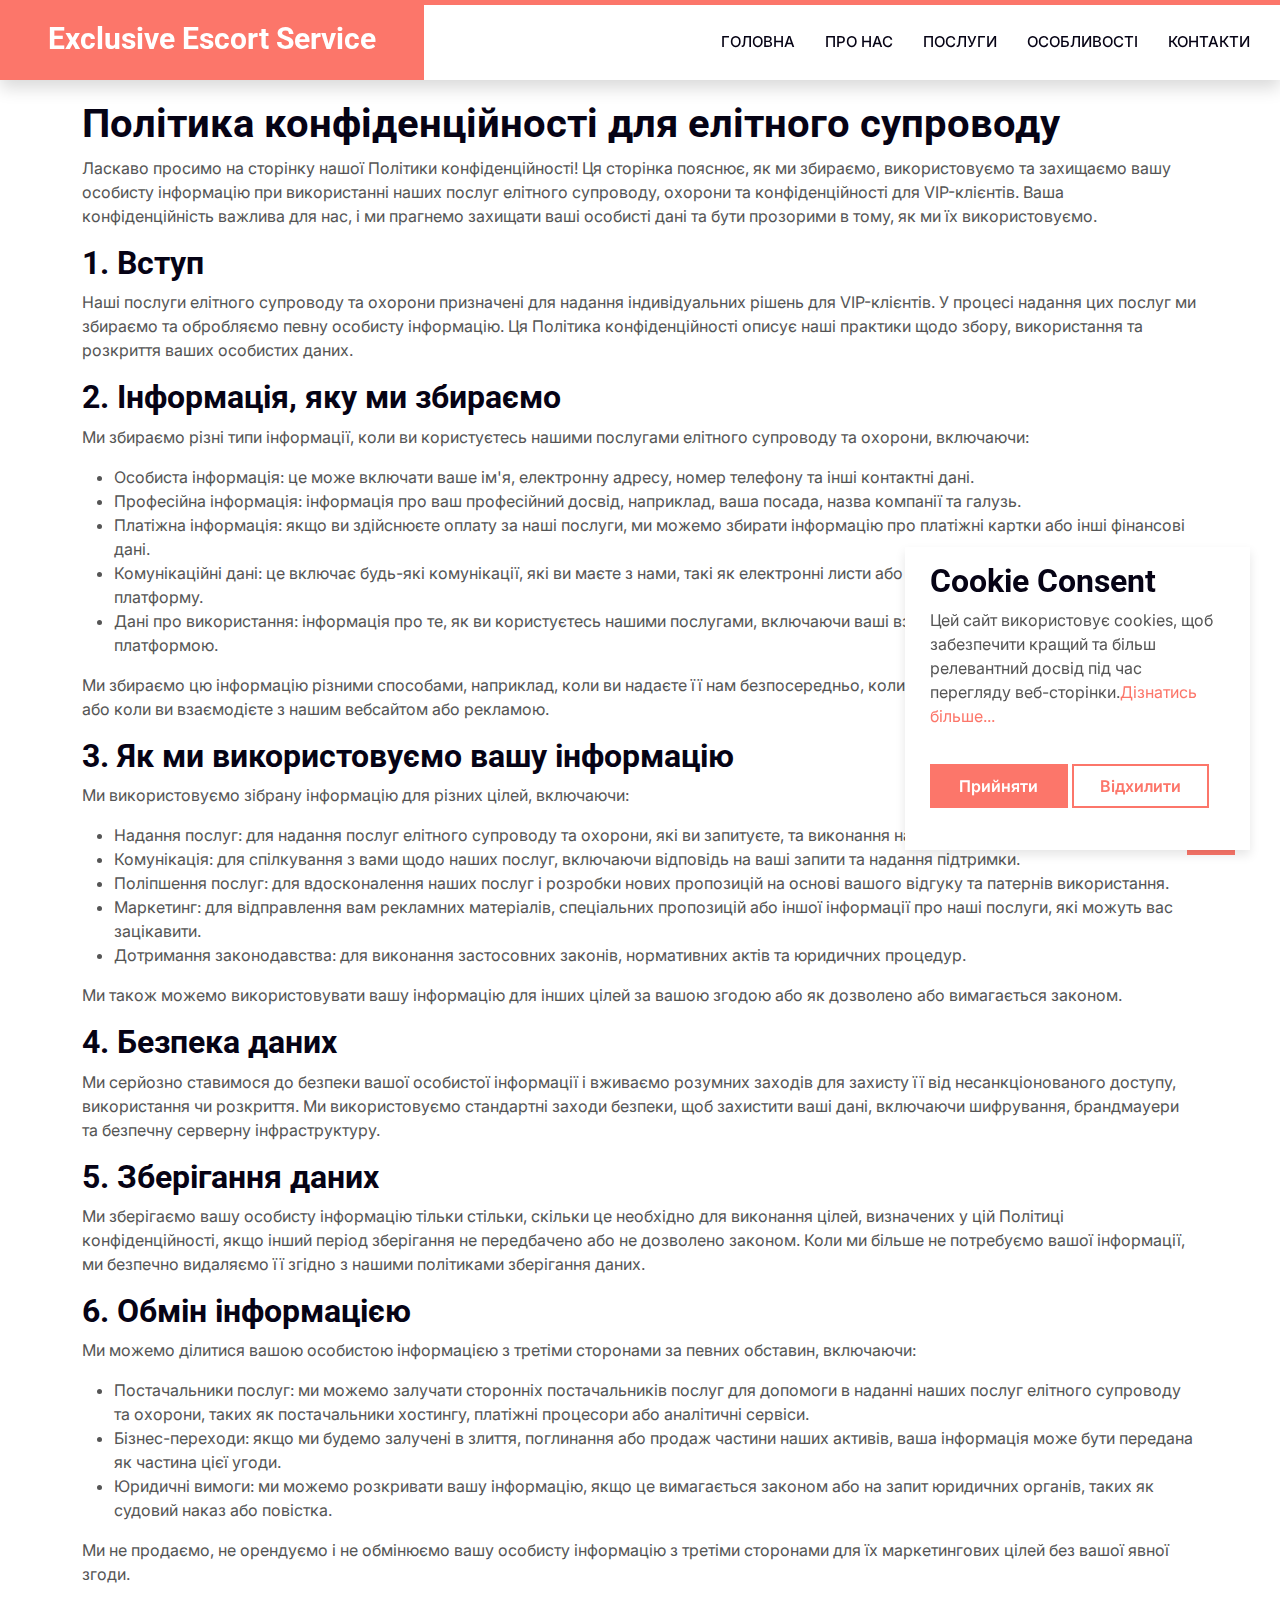
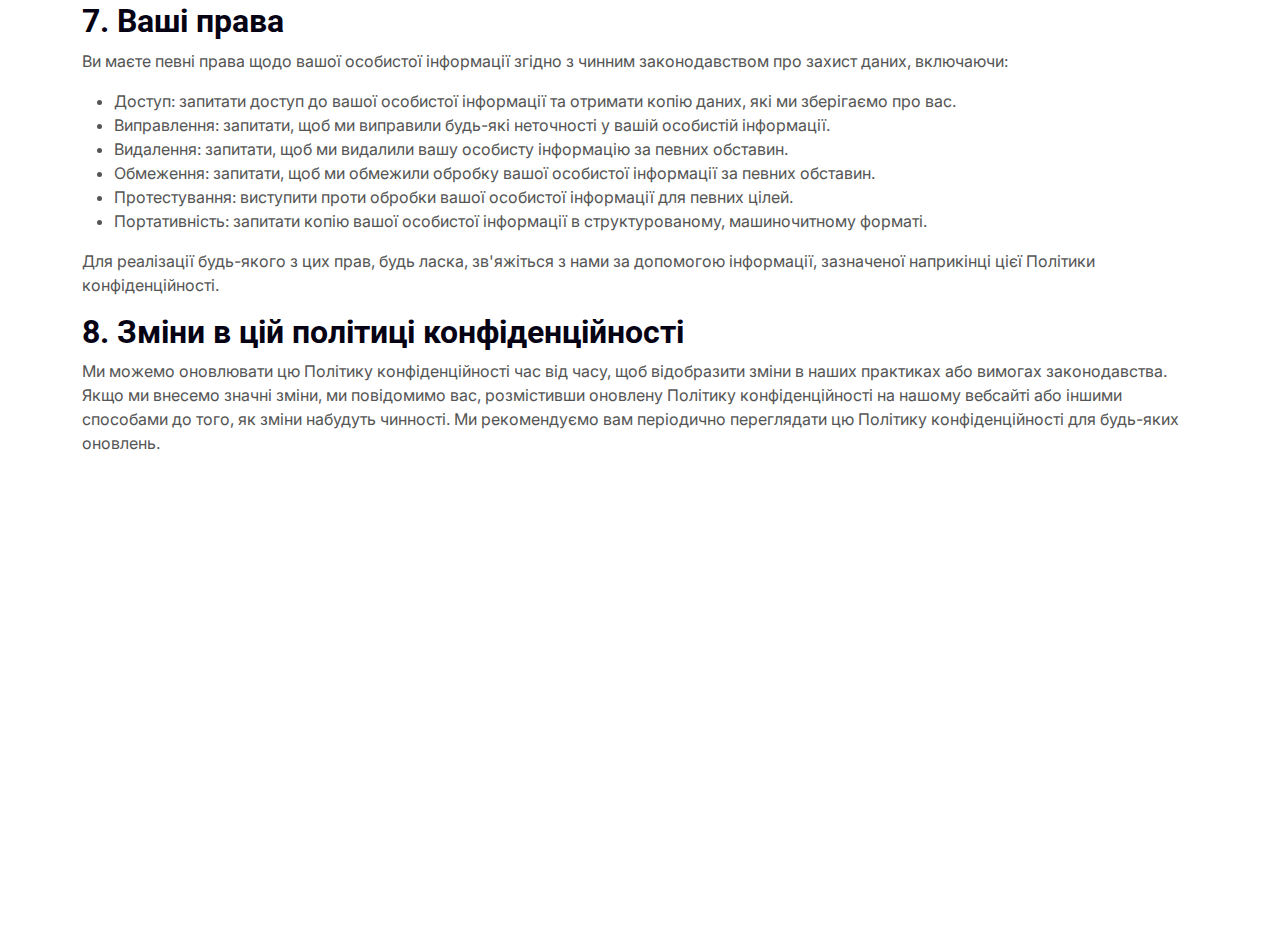
<file: privacy-policy.html>
<!DOCTYPE html>
<html lang="en">
    <head>
        <meta charset="utf-8" />
        <title>Exclusive Escort Service</title>
        <meta content="width=device-width, initial-scale=1.0" name="viewport" />
        <meta content="" name="keywords" />
        <meta content="" name="description" />

        <!-- Favicon -->
        <link href="img/logo.png" rel="icon" />

        <!-- Google Web Fonts -->
        <link rel="preconnect" href="https://fonts.googleapis.com" />
        <link rel="preconnect" href="https://fonts.gstatic.com" crossorigin />
        <link
            href="https://fonts.googleapis.com/css2?family=Inter:wght@400;600&family=Roboto:wght@500;700&display=swap"
            rel="stylesheet"
        />

        <!-- Icon Font Stylesheet -->
        <link
            href="https://cdnjs.cloudflare.com/ajax/libs/font-awesome/5.10.0/css/all.min.css"
            rel="stylesheet"
        />
        <link
            href="https://cdn.jsdelivr.net/npm/bootstrap-icons@1.4.1/font/bootstrap-icons.css"
            rel="stylesheet"
        />

        <!-- Libraries Stylesheet -->
        <link href="lib/animate/animate.min.css" rel="stylesheet" />
        <link
            href="lib/owlcarousel/assets/owl.carousel.min.css"
            rel="stylesheet"
        />

        <!-- Customized Bootstrap Stylesheet -->
        <link href="css/bootstrap.min.css" rel="stylesheet" />

        <!-- Template Stylesheet -->
        <link href="css/style.css" rel="stylesheet" />
    </head>

    <body>
        <!-- Spinner Start -->
        <div
            id="spinner"
            class="show bg-white position-fixed translate-middle w-100 vh-100 top-50 start-50 d-flex align-items-center justify-content-center"
        >
            <div
                class="spinner-grow text-primary"
                style="width: 3rem; height: 3rem"
                role="status"
            >
                <span class="sr-only">Loading...</span>
            </div>
        </div>
        <!-- Spinner End -->

        <!-- Navbar Start -->
        <nav
            class="navbar navbar-expand-lg bg-white navbar-light shadow border-top border-5 border-primary sticky-top p-0"
        >
            <a
                href="index.html"
                class="navbar-brand bg-primary d-flex align-items-center px-4 px-lg-5"
            >
                <h2 class="mb-2 text-white">Exclusive Escort Service</h2>
            </a>
            <button
                type="button"
                class="navbar-toggler me-4"
                data-bs-toggle="collapse"
                data-bs-target="#navbarCollapse"
            >
                <span class="navbar-toggler-icon"></span>
            </button>
            <div class="collapse navbar-collapse" id="navbarCollapse">
                <div class="navbar-nav ms-auto p-4 p-lg-0">
                    <a href="index.html" class="nav-item nav-link">Головна</a>
                    <a href="#about" class="nav-item nav-link">Про нас</a>
                    <a href="#service" class="nav-item nav-link">Послуги</a>
                    <a href="#feature" class="nav-item nav-link">Особливості</a>
                    <a href="#contact" class="nav-item nav-link">Контакти</a>
                </div>
            </div>
        </nav>
        <!-- Navbar End -->
        <main>
            <article class="container additional-wrapper">
                <div class="page__content" style="padding: 20px 0px">
                    <h1>Політика конфіденційності для елітного супроводу</h1>
                    <p>
                        Ласкаво просимо на сторінку нашої Політики
                        конфіденційності! Ця сторінка пояснює, як ми збираємо,
                        використовуємо та захищаємо вашу особисту інформацію при
                        використанні наших послуг елітного супроводу, охорони та
                        конфіденційності для VIP-клієнтів. Ваша конфіденційність
                        важлива для нас, і ми прагнемо захищати ваші особисті
                        дані та бути прозорими в тому, як ми їх використовуємо.
                    </p>
                    <section>
                        <h2>1. Вступ</h2>
                        <p>
                            Наші послуги елітного супроводу та охорони
                            призначені для надання індивідуальних рішень для
                            VIP-клієнтів. У процесі надання цих послуг ми
                            збираємо та обробляємо певну особисту інформацію. Ця
                            Політика конфіденційності описує наші практики щодо
                            збору, використання та розкриття ваших особистих
                            даних.
                        </p>
                    </section>
                    <section>
                        <h2>2. Інформація, яку ми збираємо</h2>
                        <p>
                            Ми збираємо різні типи інформації, коли ви
                            користуєтесь нашими послугами елітного супроводу та
                            охорони, включаючи:
                        </p>
                        <ul>
                            <li>
                                Особиста інформація: це може включати ваше ім'я,
                                електронну адресу, номер телефону та інші
                                контактні дані.
                            </li>
                            <li>
                                Професійна інформація: інформація про ваш
                                професійний досвід, наприклад, ваша посада,
                                назва компанії та галузь.
                            </li>
                            <li>
                                Платіжна інформація: якщо ви здійснюєте оплату
                                за наші послуги, ми можемо збирати інформацію
                                про платіжні картки або інші фінансові дані.
                            </li>
                            <li>
                                Комунікаційні дані: це включає будь-які
                                комунікації, які ви маєте з нами, такі як
                                електронні листи або повідомлення, надіслані
                                через нашу платформу.
                            </li>
                            <li>
                                Дані про використання: інформація про те, як ви
                                користуєтесь нашими послугами, включаючи ваші
                                взаємодії з нашим вебсайтом або платформою.
                            </li>
                        </ul>
                        <p>
                            Ми збираємо цю інформацію різними способами,
                            наприклад, коли ви надаєте її нам безпосередньо,
                            коли ви користуєтесь нашими послугами або коли ви
                            взаємодієте з нашим вебсайтом або рекламою.
                        </p>
                    </section>
                    <section>
                        <h2>3. Як ми використовуємо вашу інформацію</h2>
                        <p>
                            Ми використовуємо зібрану інформацію для різних
                            цілей, включаючи:
                        </p>
                        <ul>
                            <li>
                                Надання послуг: для надання послуг елітного
                                супроводу та охорони, які ви запитуєте, та
                                виконання наших контрактних зобов'язань.
                            </li>
                            <li>
                                Комунікація: для спілкування з вами щодо наших
                                послуг, включаючи відповідь на ваші запити та
                                надання підтримки.
                            </li>
                            <li>
                                Поліпшення послуг: для вдосконалення наших
                                послуг і розробки нових пропозицій на основі
                                вашого відгуку та патернів використання.
                            </li>
                            <li>
                                Маркетинг: для відправлення вам рекламних
                                матеріалів, спеціальних пропозицій або іншої
                                інформації про наші послуги, які можуть вас
                                зацікавити.
                            </li>
                            <li>
                                Дотримання законодавства: для виконання
                                застосовних законів, нормативних актів та
                                юридичних процедур.
                            </li>
                        </ul>
                        <p>
                            Ми також можемо використовувати вашу інформацію для
                            інших цілей за вашою згодою або як дозволено або
                            вимагається законом.
                        </p>
                    </section>
                    <section>
                        <h2>4. Безпека даних</h2>
                        <p>
                            Ми серйозно ставимося до безпеки вашої особистої
                            інформації і вживаємо розумних заходів для захисту
                            її від несанкціонованого доступу, використання чи
                            розкриття. Ми використовуємо стандартні заходи
                            безпеки, щоб захистити ваші дані, включаючи
                            шифрування, брандмауери та безпечну серверну
                            інфраструктуру.
                        </p>
                    </section>
                    <section>
                        <h2>5. Зберігання даних</h2>
                        <p>
                            Ми зберігаємо вашу особисту інформацію тільки
                            стільки, скільки це необхідно для виконання цілей,
                            визначених у цій Політиці конфіденційності, якщо
                            інший період зберігання не передбачено або не
                            дозволено законом. Коли ми більше не потребуємо
                            вашої інформації, ми безпечно видаляємо її згідно з
                            нашими політиками зберігання даних.
                        </p>
                    </section>
                    <section>
                        <h2>6. Обмін інформацією</h2>
                        <p>
                            Ми можемо ділитися вашою особистою інформацією з
                            третіми сторонами за певних обставин, включаючи:
                        </p>
                        <ul>
                            <li>
                                Постачальники послуг: ми можемо залучати
                                сторонніх постачальників послуг для допомоги в
                                наданні наших послуг елітного супроводу та
                                охорони, таких як постачальники хостингу,
                                платіжні процесори або аналітичні сервіси.
                            </li>
                            <li>
                                Бізнес-переходи: якщо ми будемо залучені в
                                злиття, поглинання або продаж частини наших
                                активів, ваша інформація може бути передана як
                                частина цієї угоди.
                            </li>
                            <li>
                                Юридичні вимоги: ми можемо розкривати вашу
                                інформацію, якщо це вимагається законом або на
                                запит юридичних органів, таких як судовий наказ
                                або повістка.
                            </li>
                        </ul>
                        <p>
                            Ми не продаємо, не орендуємо і не обмінюємо вашу
                            особисту інформацію з третіми сторонами для їх
                            маркетингових цілей без вашої явної згоди.
                        </p>
                    </section>
                    <section>
                        <h2>7. Ваші права</h2>
                        <p>
                            Ви маєте певні права щодо вашої особистої інформації
                            згідно з чинним законодавством про захист даних,
                            включаючи:
                        </p>
                        <ul>
                            <li>
                                Доступ: запитати доступ до вашої особистої
                                інформації та отримати копію даних, які ми
                                зберігаємо про вас.
                            </li>
                            <li>
                                Виправлення: запитати, щоб ми виправили будь-які
                                неточності у вашій особистій інформації.
                            </li>
                            <li>
                                Видалення: запитати, щоб ми видалили вашу
                                особисту інформацію за певних обставин.
                            </li>
                            <li>
                                Обмеження: запитати, щоб ми обмежили обробку
                                вашої особистої інформації за певних обставин.
                            </li>
                            <li>
                                Протестування: виступити проти обробки вашої
                                особистої інформації для певних цілей.
                            </li>
                            <li>
                                Портативність: запитати копію вашої особистої
                                інформації в структурованому, машиночитному
                                форматі.
                            </li>
                        </ul>
                        <p>
                            Для реалізації будь-якого з цих прав, будь ласка,
                            зв'яжіться з нами за допомогою інформації,
                            зазначеної наприкінці цієї Політики
                            конфіденційності.
                        </p>
                    </section>
                    <section>
                        <h2>8. Зміни в цій політиці конфіденційності</h2>
                        <p>
                            Ми можемо оновлювати цю Політику конфіденційності
                            час від часу, щоб відобразити зміни в наших
                            практиках або вимогах законодавства. Якщо ми внесемо
                            значні зміни, ми повідомимо вас, розмістивши
                            оновлену Політику конфіденційності на нашому
                            вебсайті або іншими способами до того, як зміни
                            набудуть чинності. Ми рекомендуємо вам періодично
                            переглядати цю Політику конфіденційності для
                            будь-яких оновлень.
                        </p>
                    </section>
                </div>
            </article>
        </main>

        <!-- Footer Start -->
        <div
            class="container-fluid bg-dark text-light footer pt-5 wow fadeIn"
            data-wow-delay="0.1s"
            style="margin-top: 6rem"
        >
            <div class="container py-5">
                <div class="row g-5">
                    <div class="col-lg-3 col-md-6">
                        <h4 class="text-light mb-4">Елітний супровід</h4>
                        <p>
                            Висококласний супровід, охорона та конфіденційність
                            для VIP-клієнтів. Насолоджуйтеся безпекою і
                            комфортом за допомогою нашого luxury-сервісу.
                        </p>
                    </div>
                    <div class="col-lg-3 col-md-6">
                        <h4 class="text-light mb-4">Адреса</h4>
                        <p class="mb-2">
                            <i class="fa fa-map-marker-alt me-3"></i>бульвар
                            Тараса Шевченка, 7, Київ, 01004
                        </p>
                        <p class="mb-2">
                            <i class="fa fa-phone-alt me-3"></i>+0508164434
                        </p>
                        <a href="mailto:exclusive_escort_service@gmail.com">
                            <p
                                style="
                                    white-space: nowrap;
                                    overflow: hidden;
                                    text-overflow: ellipsis;
                                "
                                class="mb-2"
                            >
                                <i class="fa fa-envelope me-3"></i
                                >exclusive_escort_service@gmail.com
                            </p>
                        </a>
                    </div>
                    <div class="col-lg-3 col-md-6">
                        <h4 class="text-light mb-4">Навігація</h4>
                        <a href="index.html" class="btn btn-link">Головна</a>
                        <a href="#about" class="btn btn-link">Про нас</a>
                        <a href="#service" class="btn btn-link">Послуги</a>
                        <a href="#feature" class="btn btn-link">Особливості</a>
                        <a href="#contact" class="btn btn-link">Контакти</a>
                    </div>
                    <div class="col-lg-3 col-md-6">
                        <h4 class="text-light mb-4">Швидкі посилання</h4>
                        <a class="btn btn-link" href="terms-of-use.html"
                            >Умови використання</a
                        >
                        <a class="btn btn-link" href="privacy-policy.html"
                            >Конфіденційність</a
                        >
                    </div>
                </div>
            </div>
        </div>
        <!-- Footer End -->

        <!-- Back to Top -->
        <a
            href="#"
            class="btn btn-lg btn-primary btn-lg-square rounded-0 back-to-top"
            ><i class="bi bi-arrow-up"></i
        ></a>

        <!-- Cookie banner -->
        <div class="cookie-wrapper show">
            <div>
                <i class="bx bx-cookie"></i>
                <h2>Cookie Consent</h2>
            </div>

            <div class="data">
                <p>
                    Цей сайт використовує cookies, щоб забезпечити кращий та
                    більш релевантний досвід під час перегляду веб-сторінки.<a
                        href="privacy-policy.html"
                        >Дізнатись більше...</a
                    >
                </p>
            </div>

            <div class="buttons">
                <button class="cookie-button" id="acceptBtn">Прийняти</button>
                <button class="cookie-button" id="declineBtn">Відхилити</button>
            </div>
        </div>
        <!-- End Cookie banner -->

        <!-- JavaScript Libraries -->
        <script src="https://ajax.googleapis.com/ajax/libs/jquery/3.6.0/jquery.min.js"></script>
        <script src="https://cdn.jsdelivr.net/npm/bootstrap@5.0.0/dist/js/bootstrap.bundle.min.js"></script>
        <script src="lib/wow/wow.min.js"></script>
        <script src="lib/easing/easing.min.js"></script>
        <script src="lib/waypoints/waypoints.min.js"></script>
        <script src="lib/counterup/counterup.min.js"></script>
        <script src="lib/owlcarousel/owl.carousel.min.js"></script>

        <!-- Template Javascript -->
        <script src="js/main.js"></script>
        <script src="js/cookiebanner.js"></script>
    </body>
</html>
</file>
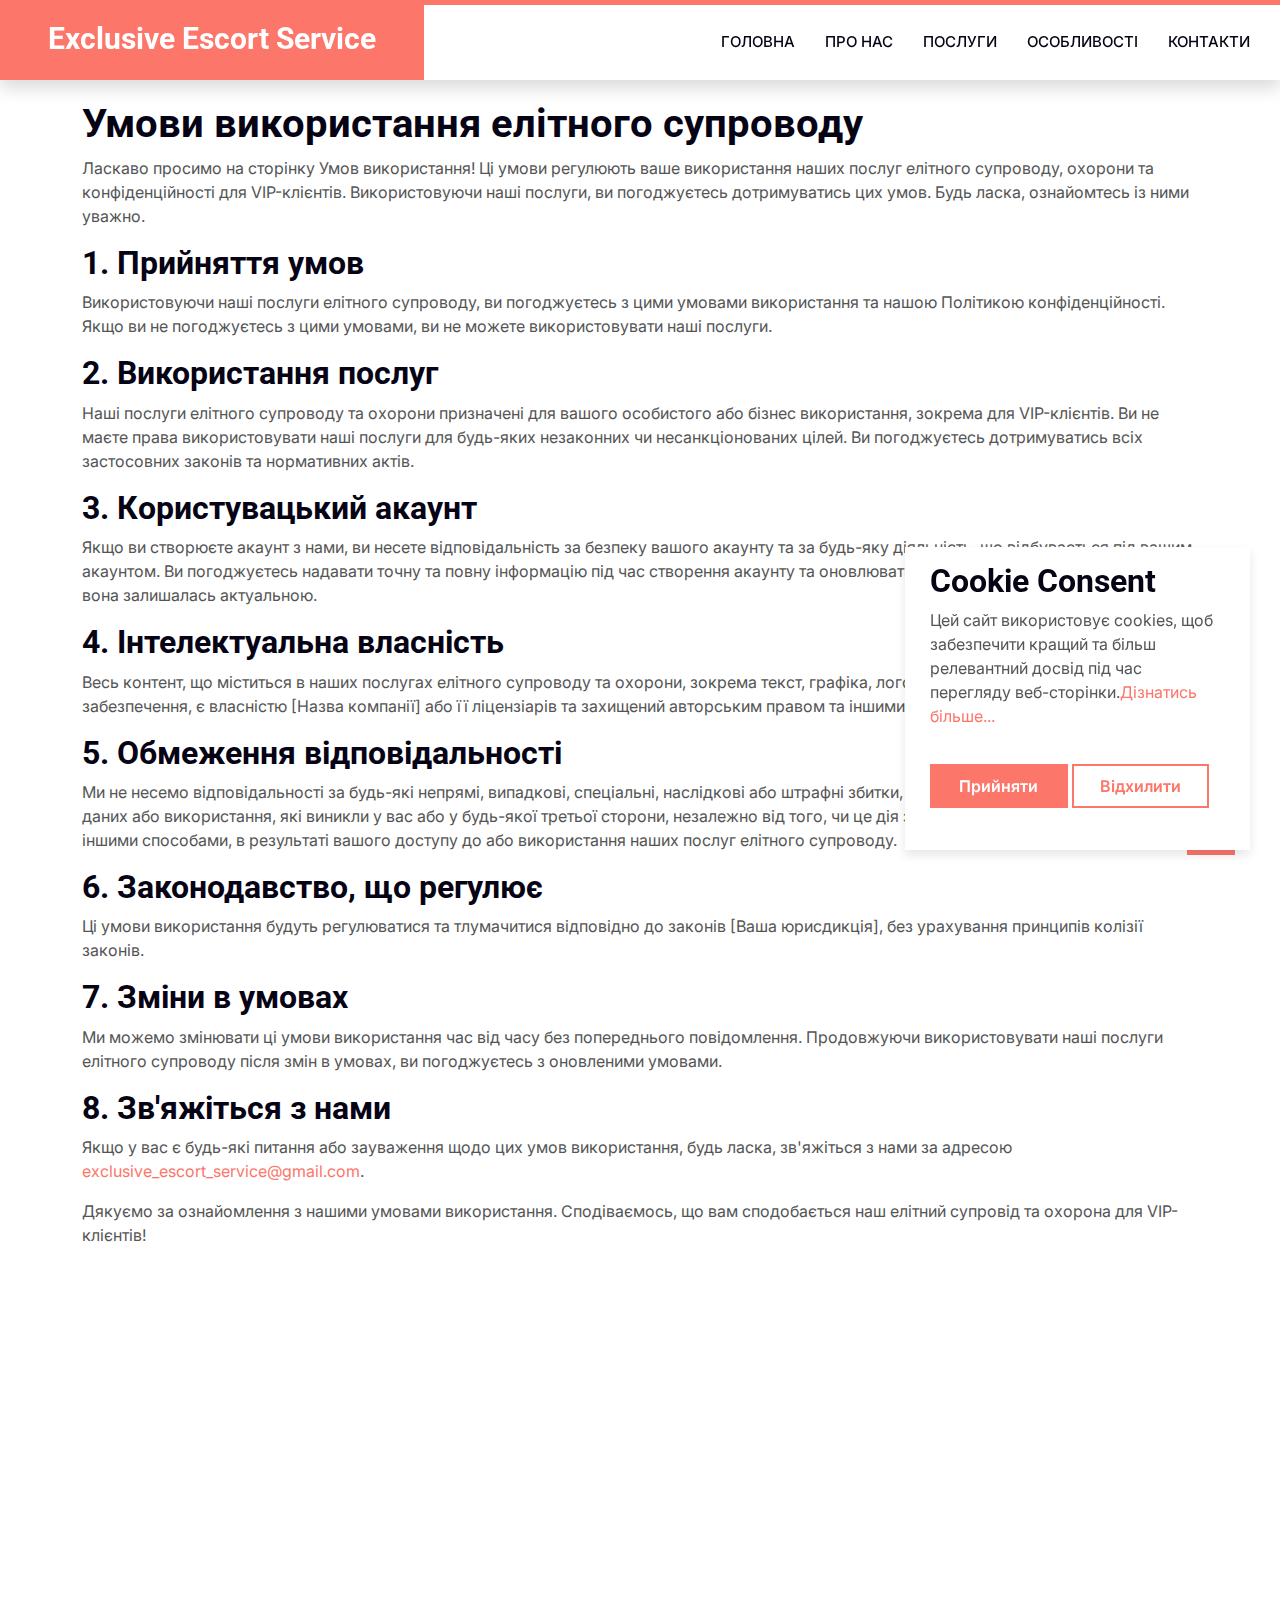
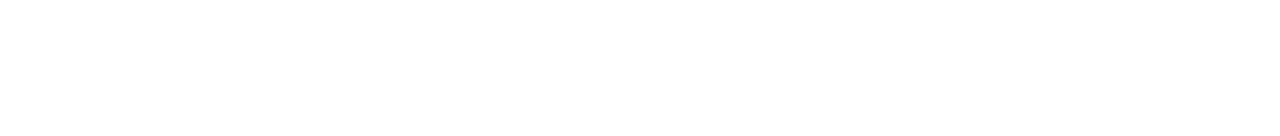
<file: terms-of-use.html>
<!DOCTYPE html>
<html lang="en">
    <head>
        <meta charset="utf-8" />
        <title>Exclusive Escort Service</title>
        <meta content="width=device-width, initial-scale=1.0" name="viewport" />
        <meta content="" name="keywords" />
        <meta content="" name="description" />

        <!-- Favicon -->
        <link href="img/logo.png" rel="icon" />

        <!-- Google Web Fonts -->
        <link rel="preconnect" href="https://fonts.googleapis.com" />
        <link rel="preconnect" href="https://fonts.gstatic.com" crossorigin />
        <link
            href="https://fonts.googleapis.com/css2?family=Inter:wght@400;600&family=Roboto:wght@500;700&display=swap"
            rel="stylesheet"
        />

        <!-- Icon Font Stylesheet -->
        <link
            href="https://cdnjs.cloudflare.com/ajax/libs/font-awesome/5.10.0/css/all.min.css"
            rel="stylesheet"
        />
        <link
            href="https://cdn.jsdelivr.net/npm/bootstrap-icons@1.4.1/font/bootstrap-icons.css"
            rel="stylesheet"
        />

        <!-- Libraries Stylesheet -->
        <link href="lib/animate/animate.min.css" rel="stylesheet" />
        <link
            href="lib/owlcarousel/assets/owl.carousel.min.css"
            rel="stylesheet"
        />

        <!-- Customized Bootstrap Stylesheet -->
        <link href="css/bootstrap.min.css" rel="stylesheet" />

        <!-- Template Stylesheet -->
        <link href="css/style.css" rel="stylesheet" />
    </head>

    <body>
        <!-- Spinner Start -->
        <div
            id="spinner"
            class="show bg-white position-fixed translate-middle w-100 vh-100 top-50 start-50 d-flex align-items-center justify-content-center"
        >
            <div
                class="spinner-grow text-primary"
                style="width: 3rem; height: 3rem"
                role="status"
            >
                <span class="sr-only">Loading...</span>
            </div>
        </div>
        <!-- Spinner End -->

        <!-- Navbar Start -->
        <nav
            class="navbar navbar-expand-lg bg-white navbar-light shadow border-top border-5 border-primary sticky-top p-0"
        >
            <a
                href="index.html"
                class="navbar-brand bg-primary d-flex align-items-center px-4 px-lg-5"
            >
                <h2 class="mb-2 text-white">Exclusive Escort Service</h2>
            </a>
            <button
                type="button"
                class="navbar-toggler me-4"
                data-bs-toggle="collapse"
                data-bs-target="#navbarCollapse"
            >
                <span class="navbar-toggler-icon"></span>
            </button>
            <div class="collapse navbar-collapse" id="navbarCollapse">
                <div class="navbar-nav ms-auto p-4 p-lg-0">
                    <a href="index.html" class="nav-item nav-link">Головна</a>
                    <a href="#about" class="nav-item nav-link">Про нас</a>
                    <a href="#service" class="nav-item nav-link">Послуги</a>
                    <a href="#feature" class="nav-item nav-link">Особливості</a>
                    <a href="#contact" class="nav-item nav-link">Контакти</a>
                </div>
            </div>
        </nav>
        <!-- Navbar End -->
        <main>
            <article class="container additional-wrapper">
                <div class="page__content" style="padding: 20px 0px">
                    <h1>Умови використання елітного супроводу</h1>
                    <p>
                        Ласкаво просимо на сторінку Умов використання! Ці умови
                        регулюють ваше використання наших послуг елітного
                        супроводу, охорони та конфіденційності для VIP-клієнтів.
                        Використовуючи наші послуги, ви погоджуєтесь
                        дотримуватись цих умов. Будь ласка, ознайомтесь із ними
                        уважно.
                    </p>
                    <section>
                        <h2>1. Прийняття умов</h2>
                        <p>
                            Використовуючи наші послуги елітного супроводу, ви
                            погоджуєтесь з цими умовами використання та нашою
                            Політикою конфіденційності. Якщо ви не погоджуєтесь
                            з цими умовами, ви не можете використовувати наші
                            послуги.
                        </p>
                    </section>
                    <section>
                        <h2>2. Використання послуг</h2>
                        <p>
                            Наші послуги елітного супроводу та охорони
                            призначені для вашого особистого або бізнес
                            використання, зокрема для VIP-клієнтів. Ви не маєте
                            права використовувати наші послуги для будь-яких
                            незаконних чи несанкціонованих цілей. Ви
                            погоджуєтесь дотримуватись всіх застосовних законів
                            та нормативних актів.
                        </p>
                    </section>
                    <section>
                        <h2>3. Користувацький акаунт</h2>
                        <p>
                            Якщо ви створюєте акаунт з нами, ви несете
                            відповідальність за безпеку вашого акаунту та за
                            будь-яку діяльність, що відбувається під вашим
                            акаунтом. Ви погоджуєтесь надавати точну та повну
                            інформацію під час створення акаунту та оновлювати
                            вашу інформацію за потреби, щоб вона залишалась
                            актуальною.
                        </p>
                    </section>
                    <section>
                        <h2>4. Інтелектуальна власність</h2>
                        <p>
                            Весь контент, що міститься в наших послугах елітного
                            супроводу та охорони, зокрема текст, графіка,
                            логотипи, зображення та програмне забезпечення, є
                            власністю [Назва компанії] або її ліцензіарів та
                            захищений авторським правом та іншими законами.
                        </p>
                    </section>
                    <section>
                        <h2>5. Обмеження відповідальності</h2>
                        <p>
                            Ми не несемо відповідальності за будь-які непрямі,
                            випадкові, спеціальні, наслідкові або штрафні
                            збитки, включаючи втрату прибутку, доходу, даних або
                            використання, які виникли у вас або у будь-якої
                            третьої сторони, незалежно від того, чи це дія за
                            контрактом, правопорушенням чи іншими способами, в
                            результаті вашого доступу до або використання наших
                            послуг елітного супроводу.
                        </p>
                    </section>
                    <section>
                        <h2>6. Законодавство, що регулює</h2>
                        <p>
                            Ці умови використання будуть регулюватися та
                            тлумачитися відповідно до законів [Ваша юрисдикція],
                            без урахування принципів колізії законів.
                        </p>
                    </section>
                    <section>
                        <h2>7. Зміни в умовах</h2>
                        <p>
                            Ми можемо змінювати ці умови використання час від
                            часу без попереднього повідомлення. Продовжуючи
                            використовувати наші послуги елітного супроводу
                            після змін в умовах, ви погоджуєтесь з оновленими
                            умовами.
                        </p>
                    </section>
                    <section>
                        <h2>8. Зв'яжіться з нами</h2>
                        <p>
                            Якщо у вас є будь-які питання або зауваження щодо
                            цих умов використання, будь ласка, зв'яжіться з нами
                            за адресою
                            <a href="mailto:exclusive_escort_service@gmail.com"
                                >exclusive_escort_service@gmail.com</a
                            >.
                        </p>
                    </section>
                    <footer>
                        <p>
                            Дякуємо за ознайомлення з нашими умовами
                            використання. Сподіваємось, що вам сподобається наш
                            елітний супровід та охорона для VIP-клієнтів!
                        </p>
                    </footer>
                </div>
            </article>
        </main>

        <!-- Footer Start -->
        <div
            class="container-fluid bg-dark text-light footer pt-5 wow fadeIn"
            data-wow-delay="0.1s"
            style="margin-top: 6rem"
        >
            <div class="container py-5">
                <div class="row g-5">
                    <div class="col-lg-3 col-md-6">
                        <h4 class="text-light mb-4">Елітний супровід</h4>
                        <p>
                            Висококласний супровід, охорона та конфіденційність
                            для VIP-клієнтів. Насолоджуйтеся безпекою і
                            комфортом за допомогою нашого luxury-сервісу.
                        </p>
                    </div>
                    <div class="col-lg-3 col-md-6">
                        <h4 class="text-light mb-4">Адреса</h4>
                        <p class="mb-2">
                            <i class="fa fa-map-marker-alt me-3"></i>бульвар
                            Тараса Шевченка, 7, Київ, 01004
                        </p>
                        <p class="mb-2">
                            <i class="fa fa-phone-alt me-3"></i>+0508164434
                        </p>
                        <a href="mailto:exclusive_escort_service@gmail.com">
                            <p
                                style="
                                    white-space: nowrap;
                                    overflow: hidden;
                                    text-overflow: ellipsis;
                                "
                                class="mb-2"
                            >
                                <i class="fa fa-envelope me-3"></i
                                >exclusive_escort_service@gmail.com
                            </p>
                        </a>
                    </div>
                    <div class="col-lg-3 col-md-6">
                        <h4 class="text-light mb-4">Навігація</h4>
                        <a href="index.html" class="btn btn-link">Головна</a>
                        <a href="#about" class="btn btn-link">Про нас</a>
                        <a href="#service" class="btn btn-link">Послуги</a>
                        <a href="#feature" class="btn btn-link">Особливості</a>
                        <a href="#contact" class="btn btn-link">Контакти</a>
                    </div>
                    <div class="col-lg-3 col-md-6">
                        <h4 class="text-light mb-4">Швидкі посилання</h4>
                        <a class="btn btn-link" href="terms-of-use.html"
                            >Умови використання</a
                        >
                        <a class="btn btn-link" href="privacy-policy.html"
                            >Конфіденційність</a
                        >
                    </div>
                </div>
            </div>
        </div>
        <!-- Footer End -->

        <!-- Back to Top -->
        <a
            href="#"
            class="btn btn-lg btn-primary btn-lg-square rounded-0 back-to-top"
            ><i class="bi bi-arrow-up"></i
        ></a>

        <!-- Cookie banner -->
        <div class="cookie-wrapper show">
            <div>
                <i class="bx bx-cookie"></i>
                <h2>Cookie Consent</h2>
            </div>

            <div class="data">
                <p>
                    Цей сайт використовує cookies, щоб забезпечити кращий та
                    більш релевантний досвід під час перегляду веб-сторінки.<a
                        href="privacy-policy.html"
                        >Дізнатись більше...</a
                    >
                </p>
            </div>

            <div class="buttons">
                <button class="cookie-button" id="acceptBtn">Прийняти</button>
                <button class="cookie-button" id="declineBtn">Відхилити</button>
            </div>
        </div>
        <!-- End Cookie banner -->

        <!-- JavaScript Libraries -->
        <script src="https://ajax.googleapis.com/ajax/libs/jquery/3.6.0/jquery.min.js"></script>
        <script src="https://cdn.jsdelivr.net/npm/bootstrap@5.0.0/dist/js/bootstrap.bundle.min.js"></script>
        <script src="lib/wow/wow.min.js"></script>
        <script src="lib/easing/easing.min.js"></script>
        <script src="lib/waypoints/waypoints.min.js"></script>
        <script src="lib/counterup/counterup.min.js"></script>
        <script src="lib/owlcarousel/owl.carousel.min.js"></script>

        <!-- Template Javascript -->
        <script src="js/main.js"></script>
        <script src="js/cookiebanner.js"></script>
    </body>
</html>
</file>
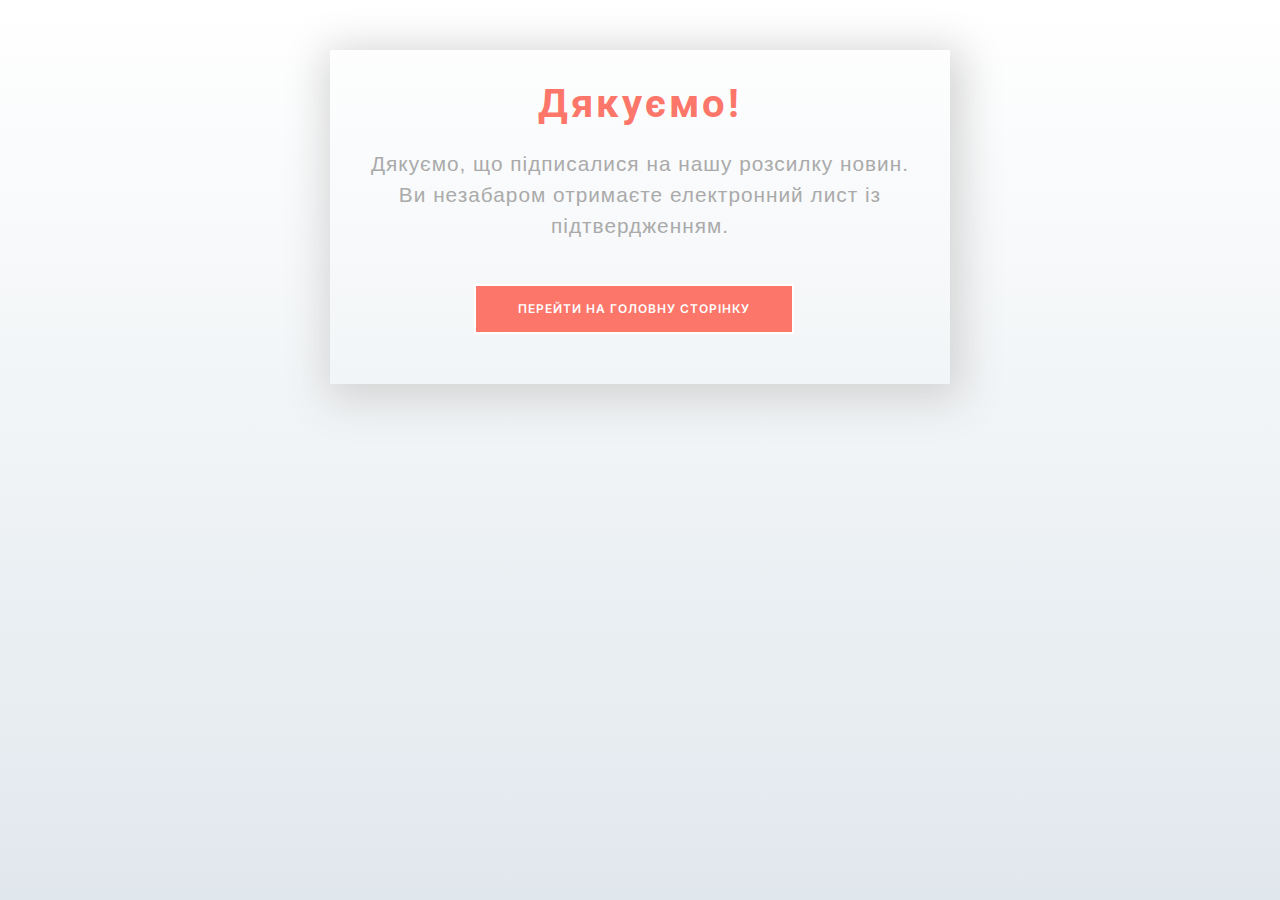
<file: thanks.html>
<!DOCTYPE html>
<html lang="en">
    <head>
        <meta charset="utf-8" />
        <title>Exclusive Escort Service</title>
        <meta content="width=device-width, initial-scale=1.0" name="viewport" />
        <meta content="" name="keywords" />
        <meta content="" name="description" />

        <!-- Favicon -->
        <link href="img/logo.png" rel="icon" />

        <!-- Google Web Fonts -->
        <link rel="preconnect" href="https://fonts.googleapis.com" />
        <link rel="preconnect" href="https://fonts.gstatic.com" crossorigin />
        <link
            href="https://fonts.googleapis.com/css2?family=Inter:wght@400;600&family=Roboto:wght@500;700&display=swap"
            rel="stylesheet"
        />

        <!-- Icon Font Stylesheet -->
        <link
            href="https://cdnjs.cloudflare.com/ajax/libs/font-awesome/5.10.0/css/all.min.css"
            rel="stylesheet"
        />
        <link
            href="https://cdn.jsdelivr.net/npm/bootstrap-icons@1.4.1/font/bootstrap-icons.css"
            rel="stylesheet"
        />

        <!-- Libraries Stylesheet -->
        <link href="lib/animate/animate.min.css" rel="stylesheet" />
        <link
            href="lib/owlcarousel/assets/owl.carousel.min.css"
            rel="stylesheet"
        />

        <!-- Customized Bootstrap Stylesheet -->
        <link href="css/bootstrap.min.css" rel="stylesheet" />

        <!-- Template Stylesheet -->
        <link href="css/style.css" rel="stylesheet" />
        <link href="css/thanks.css" rel="stylesheet" />
    </head>
    <body>
        <div class="content">
            <div class="wrapper-1">
                <div class="wrapper-2">
                    <h1>Дякуємо!</h1>
                    <p>Дякуємо, що підписалися на нашу розсилку новин.</p>
                    <p>
                        Ви незабаром отримаєте електронний лист із
                        підтвердженням.
                    </p>
                    <a href="index.html">
                        <button class="go-home">
                            Перейти на головну сторінку
                        </button>
                    </a>
                </div>
            </div>
        </div>
    </body>
</html>
</file>
<file: css/style.css>
/********** Template CSS **********/
:root {
    --primary: #fc766aff;
    --secondary: #51cfed;
    --light: #f0f0f8;
    --dark: #060315;
}

.fw-medium {
    font-weight: 600 !important;
}

.back-to-top {
    position: fixed;
    display: none;
    right: 45px;
    bottom: 45px;
    z-index: 99;
}

/*** Spinner ***/
#spinner {
    opacity: 0;
    visibility: hidden;
    transition: opacity 0.5s ease-out, visibility 0s linear 0.5s;
    z-index: 99999;
}

#spinner.show {
    transition: opacity 0.5s ease-out, visibility 0s linear 0s;
    visibility: visible;
    opacity: 1;
}

/*** Button ***/
.btn {
    font-weight: 600;
    transition: 0.5s;
}

.btn.btn-primary,
.btn.btn-secondary {
    color: #ffffff;
}

.btn-square {
    width: 38px;
    height: 38px;
}

.btn-sm-square {
    width: 32px;
    height: 32px;
}

.btn-lg-square {
    width: 48px;
    height: 48px;
}

.btn-square,
.btn-sm-square,
.btn-lg-square {
    padding: 0;
    display: flex;
    align-items: center;
    justify-content: center;
    font-weight: normal;
}

/*** Navbar ***/
.navbar .dropdown-toggle::after {
    border: none;
    content: '\f107';
    font-family: 'Font Awesome 5 Free';
    font-weight: 900;
    vertical-align: middle;
    margin-left: 8px;
}

.navbar-light .navbar-nav .nav-link {
    position: relative;
    margin-right: 30px;
    padding: 25px 0;
    color: #ffffff;
    font-size: 15px;
    text-transform: uppercase;
    outline: none;
}

.navbar-light .navbar-nav .nav-link:hover,
.navbar-light .navbar-nav .nav-link.active {
    color: var(--primary);
}

@media (max-width: 991.98px) {
    .navbar-light .navbar-nav .nav-link {
        margin-right: 0;
        padding: 10px 0;
    }

    .navbar-light .navbar-nav {
        border-top: 1px solid #eeeeee;
    }
}

.navbar-light .navbar-brand,
.navbar-light a.btn {
    height: 75px;
}

.navbar-light .navbar-nav .nav-link {
    color: var(--dark);
    font-weight: 500;
}

.navbar-light.sticky-top {
    top: -100px;
    transition: 0.5s;
}

@media (min-width: 992px) {
    .navbar-light .navbar-nav .nav-link::before {
        position: absolute;
        content: '';
        width: 0;
        height: 5px;
        top: -6px;
        left: 50%;
        background: #ffffff;
        transition: 0.5s;
    }

    .navbar-light .navbar-nav .nav-link:hover::before,
    .navbar-light .navbar-nav .nav-link.active::before {
        width: 100%;
        left: 0;
    }

    .navbar-light .navbar-nav .nav-link.nav-contact::before {
        display: none;
    }

    .navbar .nav-item .dropdown-menu {
        display: block;
        border: none;
        margin-top: 0;
        top: 150%;
        opacity: 0;
        visibility: hidden;
        transition: 0.5s;
    }

    .navbar .nav-item:hover .dropdown-menu {
        top: 100%;
        visibility: visible;
        transition: 0.5s;
        opacity: 1;
    }
}

/*** Header ***/
@media (max-width: 768px) {
    .header-carousel .owl-carousel-item {
        position: relative;
        min-height: 500px;
    }

    .header-carousel .owl-carousel-item img {
        position: absolute;
        width: 100%;
        height: 100%;
        object-fit: cover;
    }

    .header-carousel .owl-carousel-item h5,
    .header-carousel .owl-carousel-item p {
        font-size: 14px !important;
        font-weight: 400 !important;
    }

    .header-carousel .owl-carousel-item h1 {
        font-size: 30px;
        font-weight: 600;
    }
}

.header-carousel .owl-nav {
    position: absolute;
    top: 50%;
    right: 8%;
    transform: translateY(-50%);
    display: flex;
    flex-direction: column;
}

.header-carousel .owl-nav .owl-prev,
.header-carousel .owl-nav .owl-next {
    margin: 7px 0;
    width: 45px;
    height: 45px;
    display: flex;
    align-items: center;
    justify-content: center;
    color: #ffffff;
    background: transparent;
    border: 1px solid #ffffff;
    border-radius: 45px;
    font-size: 22px;
    transition: 0.5s;
}

.header-carousel .owl-nav .owl-prev:hover,
.header-carousel .owl-nav .owl-next:hover {
    background: var(--primary);
    border-color: var(--primary);
}

.page-header {
    background: linear-gradient(rgba(6, 3, 21, 0.5), rgba(6, 3, 21, 0.5)),
        url(../img/carousel-1.jpg) center center no-repeat;
    background-size: cover;
}

.breadcrumb-item + .breadcrumb-item::before {
    color: var(--light);
}

/*** About ***/
@media (min-width: 992px) {
    .container.about {
        max-width: 100% !important;
    }

    .about-text {
        padding-right: calc(((100% - 960px) / 2) + 0.75rem);
    }
}

@media (min-width: 1200px) {
    .about-text {
        padding-right: calc(((100% - 1140px) / 2) + 0.75rem);
    }
}

@media (min-width: 1400px) {
    .about-text {
        padding-right: calc(((100% - 1320px) / 2) + 0.75rem);
    }
}

/*** Feature ***/
@media (min-width: 992px) {
    .container.feature {
        max-width: 100% !important;
    }

    .feature-text {
        padding-left: calc(((100% - 960px) / 2) + 0.75rem);
    }
}

@media (min-width: 1200px) {
    .feature-text {
        padding-left: calc(((100% - 1140px) / 2) + 0.75rem);
    }
}

@media (min-width: 1400px) {
    .feature-text {
        padding-left: calc(((100% - 1320px) / 2) + 0.75rem);
    }
}

/*** Service, Price & Team ***/
.service-item,
.price-item,
.team-item {
    box-shadow: 0 0 45px rgba(0, 0, 0, 0.07);
}

.service-item img,
.team-item img {
    transition: 0.5s;
    width: 100%;
    height: 350px;
    object-fit: cover;
}

.service-item:hover img,
.team-item:hover img {
    transform: scale(1.1);
}

.service-item a.btn-slide,
.price-item a.btn-slide,
.team-item div.btn-slide {
    position: relative;
    display: inline-block;
    overflow: hidden;
    font-size: 0;
}

.service-item a.btn-slide i,
.service-item a.btn-slide span,
.price-item a.btn-slide i,
.price-item a.btn-slide span,
.team-item div.btn-slide i,
.team-item div.btn-slide span {
    position: relative;
    height: 40px;
    padding: 0 15px;
    display: inline-flex;
    align-items: center;
    font-size: 16px;
    color: #ffffff;
    background: var(--primary);
    border-radius: 0 35px 35px 0;
    transition: 0.5s;
    z-index: 2;
}

.team-item div.btn-slide span a i {
    padding: 0 10px;
}

.team-item div.btn-slide span a:hover i {
    background: var(--secondary);
}

.service-item a.btn-slide span,
.price-item a.btn-slide span,
.team-item div.btn-slide span {
    padding-left: 0;
    left: -100%;
    z-index: 1;
}

.service-item:hover a.btn-slide i,
.price-item:hover a.btn-slide i,
.team-item:hover div.btn-slide i {
    border-radius: 0;
}

.service-item:hover a.btn-slide span,
.price-item:hover a.btn-slide span,
.team-item:hover div.btn-slide span {
    left: 0;
}

.service-item a.btn-slide:hover i,
.service-item a.btn-slide:hover span,
.price-item a.btn-slide:hover i,
.price-item a.btn-slide:hover span {
    background: var(--secondary);
}

/*** Testimonial ***/
.testimonial-carousel .owl-item .testimonial-item {
    position: relative;
    transition: 0.5s;
}

.testimonial-carousel .owl-item.center .testimonial-item {
    box-shadow: 0 0 45px rgba(0, 0, 0, 0.08);
    animation: pulse 1s ease-out 0.5s;
}

.testimonial-carousel .owl-dots {
    display: flex;
    align-items: center;
    justify-content: center;
}

.testimonial-carousel .owl-dot {
    position: relative;
    display: inline-block;
    margin: 0 5px;
    width: 15px;
    height: 15px;
    background: var(--primary);
    border: 5px solid var(--light);
    border-radius: 15px;
    transition: 0.5s;
}

.testimonial-carousel .owl-dot.active {
    background: var(--light);
    border-color: var(--primary);
}

/*** Contact ***/
@media (min-width: 992px) {
    .container.contact-page {
        max-width: 100% !important;
    }

    .contact-page .contact-form {
        padding-left: calc(((100% - 960px) / 2) + 0.75rem);
    }
}

@media (min-width: 1200px) {
    .contact-page .contact-form {
        padding-left: calc(((100% - 1140px) / 2) + 0.75rem);
    }
}

@media (min-width: 1400px) {
    .contact-page .contact-form {
        padding-left: calc(((100% - 1320px) / 2) + 0.75rem);
    }
}

/*** Footer ***/
.footer {
    background: linear-gradient(rgba(6, 3, 21, 0.5), rgba(6, 3, 21, 0.5)),
        url(../img/map.png) center center no-repeat;
    background-size: cover;
}

.footer .btn.btn-social {
    margin-right: 5px;
    width: 35px;
    height: 35px;
    display: flex;
    align-items: center;
    justify-content: center;
    color: var(--light);
    border: 1px solid #ffffff;
    border-radius: 35px;
    transition: 0.3s;
}

.footer .btn.btn-social:hover {
    color: var(--primary);
}

.footer .btn.btn-link {
    display: block;
    margin-bottom: 5px;
    padding: 0;
    text-align: left;
    color: #ffffff;
    font-size: 15px;
    font-weight: normal;
    text-transform: capitalize;
    transition: 0.3s;
}

.footer .btn.btn-link::before {
    position: relative;
    content: '\f105';
    font-family: 'Font Awesome 5 Free';
    font-weight: 900;
    margin-right: 10px;
}

.footer .btn.btn-link:hover {
    letter-spacing: 1px;
    box-shadow: none;
}

.footer .copyright {
    padding: 25px 0;
    font-size: 15px;
    border-top: 1px solid rgba(256, 256, 256, 0.1);
}

.footer .copyright a {
    color: var(--light);
}
/* Google Fonts - Poppins */
@import url('https://fonts.googleapis.com/css2?family=Poppins:wght@300;400;500;600&display=swap');

.cookie-wrapper {
    position: fixed;
    bottom: 50px;
    right: 30px;
    max-width: 345px;
    width: 100%;
    background: #fff;
    border-radius: 0px;
    padding: 15px 25px 22px;
    transition: right 0.3s ease;
    box-shadow: 0 5px 10px rgba(0, 0, 0, 0.1);
    z-index: 999;
}
.cookie-wrapper .show {
    right: 20px;
}

.hidden {
    display: none;
}
header i {
    color: #fc766aff;
    font-size: 32px;
}
header h2 {
    color: #fc766aff;
    font-weight: 500;
}
.data p a {
    color: #fc766aff;
    text-decoration: none;
}
.data p a:hover {
    text-decoration: underline;
}
.buttons {
    padding: 20px 0px;
}
.buttons .cookie-button {
    border: 2px solid #fc766aff;
    color: #fff;
    padding: 8px 0;
    border-radius: 0px;
    cursor: pointer;
    width: calc(100% / 2 - 10px);
    transition: all 0.2s ease;
    background: #fc766aff;
    font-weight: 600;
}
.buttons #acceptBtn:hover {
    background: #393939;
    color: #ffffff;
    border-color: #393939;
}
#declineBtn {
    background-color: #fff;
    color: #fc766aff;
}
#declineBtn:hover {
    background-color: #393939;
    border-color: #393939;
    color: #fff;
}
.navbar h2 {
    font-size: 1.5em !important;
}
</file>
<file: css/thanks.css>
* {
    box-sizing: border-box;
}
body {
    background: #ffffff;
    background: linear-gradient(to bottom, #ffffff 0%, #e1e8ed 100%);
    filter: progid:DXImageTransform.Microsoft.gradient( startColorstr='#ffffff', endColorstr='#e1e8ed',GradientType=0 );
    height: 100%;
    margin: 0;
    background-repeat: no-repeat;
    background-attachment: fixed;
}

.wrapper-1 {
    width: 100%;
    height: 100vh;
    display: flex;
    flex-direction: column;
}
.wrapper-2 {
    padding: 30px;
    text-align: center;
}
h1 {
    font-size: 4em;
    letter-spacing: 3px;
    color: #fc766aff;
    font-family: 'Roboto', sans-serif;
    margin: 0;
    margin-bottom: 20px;
}
.wrapper-2 p {
    margin: 0;
    font-size: 1.3em;
    color: #aaa;
    font-family: 'Source Sans Pro', sans-serif;
    letter-spacing: 1px;
}
.go-home {
    background: #fc766aff;
    border: 2px solid #ffffff;
    border-radius: 0px;
    color: #ffffff;
    font-weight: 600;
    letter-spacing: 1px;
    font-size: 12px;
    padding: 14px 42px;
    margin-top: 42px;
    margin-right: 12px;
    -webkit-transition: all 0.4s ease-in-out;
    transition: all 0.4s ease-in-out;
    visibility: visible;
    animation-delay: 2.3s;
    animation-name: fadeInUp;
    text-decoration: none;
    text-transform: uppercase;
    cursor: pointer;
}
.go-home:hover {
    background: transparent;
    border-color: #fc766aff;
}
a:hover .go-home {
    color: #fc766aff;
}
.go-home a {
    text-decoration: none;
    color: #fff;
}

.footer-like {
    margin-top: auto;
    background: #d7e6fe;
    padding: 6px;
    text-align: center;
}
.footer-like p {
    margin: 0;
    padding: 4px;
    color: #fc766aff;
    font-family: 'Source Sans Pro', sans-serif;
    letter-spacing: 1px;
}
.footer-like p a {
    text-decoration: none;
    color: #fc766aff;
    font-weight: 600;
}

@media (min-width: 360px) {
    h1 {
        font-size: 2.5em;
    }
    .go-home {
        margin-bottom: 20px;
    }
}

@media (min-width: 600px) {
    .content {
        max-width: 1000px;
        margin: 0 auto;
    }
    .wrapper-1 {
        height: initial;
        max-width: 620px;
        margin: 0 auto;
        margin-top: 50px;
        box-shadow: 4px 8px 40px 8px lightgray;
    }
}
</file>
